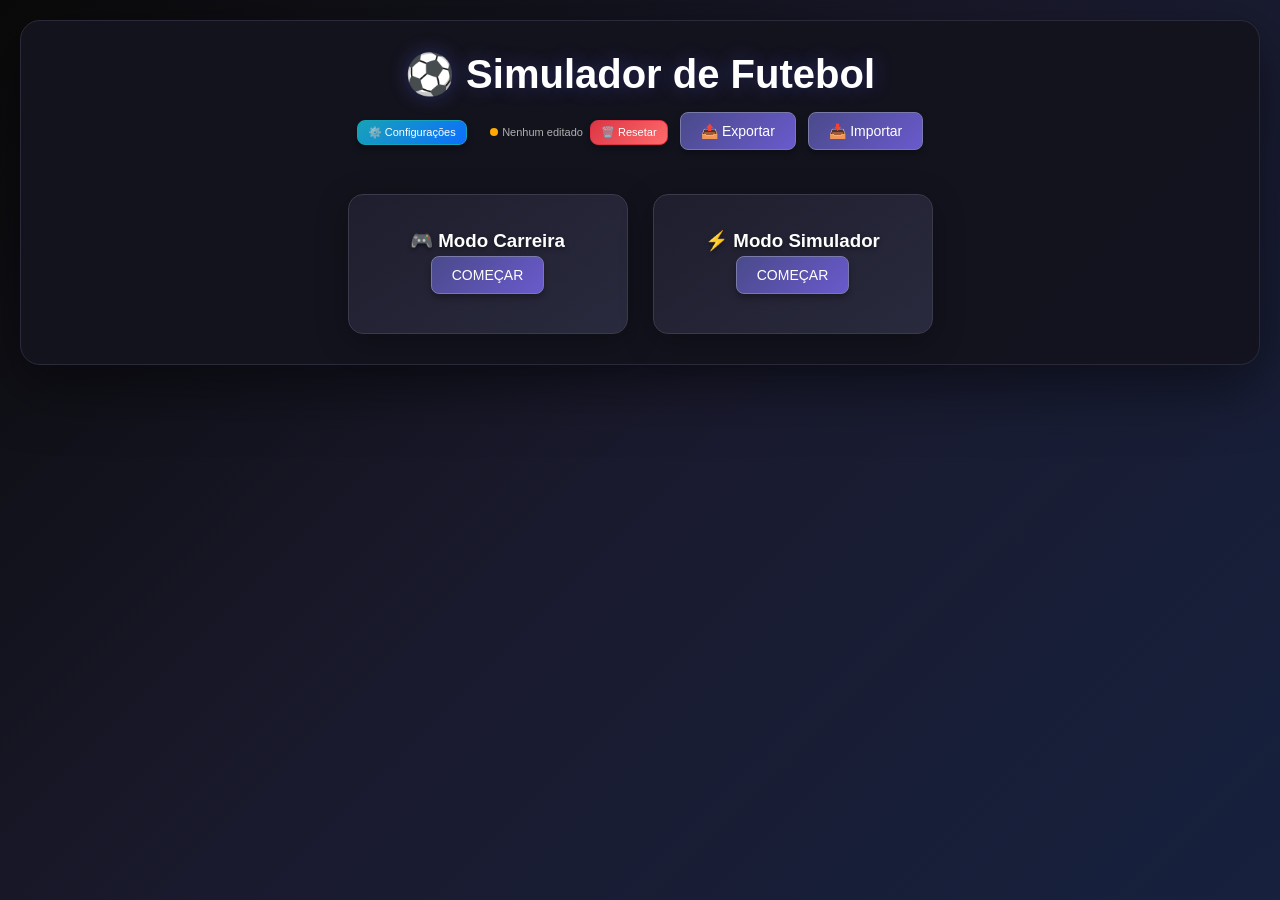
<file: index.html>
<!DOCTYPE html>
<html lang="pt-BR">
<head>
    <meta charset="UTF-8">
    <meta name="viewport" content="width=device-width, initial-scale=1.0">
    <title>Simulador de Futebol</title>
    <style>
        * { margin: 0; padding: 0; box-sizing: border-box; }
        body {
            font-family: 'Segoe UI', Tahoma, Geneva, Verdana, sans-serif;
            background: linear-gradient(135deg, #0a0a0a 0%, #1a1a2e 50%, #16213e 100%);
            min-height: 100vh; padding: 20px; color: #e0e0e0;
        }
        .container {
            max-width: 1400px; margin: 0 auto; background: rgba(20,20,30,0.95); border-radius: 20px;
            padding: 30px; box-shadow: 0 20px 60px rgba(0,0,0,0.5); border: 1px solid #2a2a3a;
        }
        h1 { text-align: center; color: #fff; margin-bottom: 10px; font-size: 2.5em; text-shadow: 0 0 20px rgba(100,100,255,0.3); }
        h2, h3, h4 { color: #fff; text-shadow: 0 2px 4px rgba(0,0,0,0.5); }
        .btn {
            background: linear-gradient(135deg, #4a4a8a 0%, #6a5acd 100%); color: white; border: none;
            padding: 10px 20px; border-radius: 8px; cursor: pointer; font-size: 14px; transition: all 0.3s;
            margin: 4px; border: 1px solid #7a7aaa; box-shadow: 0 4px 6px rgba(0,0,0,0.3);
        }
        .btn:hover { transform: translateY(-2px); box-shadow: 0 10px 20px rgba(106,90,205,0.4); }
        .btn-edit { background: linear-gradient(135deg, #ffaa00, #ff8800); border-color: #ffaa00; font-size: 11px; padding: 5px 10px; }
        .btn-save { background: linear-gradient(135deg, #28a745, #20c997); border-color: #28a745; font-size: 11px; padding: 5px 10px; }
        .btn-cancel { background: linear-gradient(135deg, #dc3545, #c82333); border-color: #dc3545; padding: 6px 12px; font-size: 12px; }
        .btn-reset { background: linear-gradient(135deg, #dc3545, #ff6b6b); border-color: #dc3545; font-size: 11px; padding: 5px 10px; }
        .btn-config { background: linear-gradient(135deg, #17a2b8, #0d6efd); border-color: #17a2b8; font-size: 11px; padding: 5px 10px; }
        .hidden { display: none !important; }
        .mode-selection { display: flex; justify-content: center; gap: 25px; margin-top: 40px; }
        .mode-card {
            background: linear-gradient(145deg, #1e1e2e, #2a2a3e); border-radius: 15px; padding: 35px;
            text-align: center; cursor: pointer; transition: all 0.3s; box-shadow: 0 8px 32px rgba(0,0,0,0.3);
            flex: 1; max-width: 280px; border: 1px solid #3a3a4a;
        }
        .mode-card:hover { transform: translateY(-10px); box-shadow: 0 15px 40px rgba(106,90,205,0.3); border-color: #6a5acd; }
        .leagues-grid { display: grid; grid-template-columns: repeat(auto-fill, minmax(220px,1fr)); gap: 15px; margin-top: 25px; }
        .league-card {
            background: linear-gradient(145deg, #1e1e2e, #252535); border-radius: 10px; padding: 18px;
            cursor: pointer; transition: all 0.3s; border-left: 5px solid #6a5acd; border: 1px solid #3a3a4a;
        }
        .league-card:hover { transform: translateX(5px); box-shadow: 0 8px 25px rgba(106,90,205,0.3); }
        .teams-list { display: grid; grid-template-columns: repeat(auto-fill, minmax(200px,1fr)); gap: 8px; margin-top: 15px; max-height: 450px; overflow-y: auto; }
        .team-item {
            background: #1a1a2a; border: 2px solid #3a3a4a; border-radius: 8px; padding: 10px;
            cursor: pointer; transition: all 0.3s; display: flex; align-items: center; justify-content: space-between; gap: 8px; color: #e0e0e0; font-size: 13px;
        }
        .team-item:hover { border-color: #6a5acd; background: #2a2a3a; }
        .team-item.selected { background: linear-gradient(135deg, #4a4a8a, #6a5acd); color: white; }
        .team-item.edited { border-color: #ffd700; box-shadow: 0 0 10px rgba(255,215,0,0.3); }
        .team-overall { background: #6a5acd; color: white; padding: 3px 10px; border-radius: 15px; font-weight: bold; font-size: 12px; }
        .edited-badge { background: #ffd700; color: #000; padding: 2px 6px; border-radius: 8px; font-size: 9px; font-weight: bold; margin-left: 4px; }
        .main-layout { display: flex; gap: 25px; margin-top: 25px; flex-wrap: wrap; }
        .team-details {
            flex: 2; min-width: 450px; background: #1a1a2a; border-radius: 15px; padding: 22px;
            box-shadow: 0 8px 32px rgba(0,0,0,0.3); border: 1px solid #3a3a4a;
        }
        .team-overall-display {
            text-align: center; font-size: 2.5em; font-weight: bold; color: #6a5acd; margin: 15px 0;
            background: #1e1e2e; border-radius: 12px; padding: 15px; border: 2px solid #6a5acd;
        }
        .team-info-card { background: #1e1e2e; border-radius: 8px; padding: 15px; margin: 12px 0; border: 1px solid #3a3a4a; }
        .info-row { display: flex; justify-content: space-between; padding: 6px 0; border-bottom: 1px solid #2a2a3a; }
        .tactic-badge { display: inline-block; padding: 3px 10px; border-radius: 12px; font-size: 11px; font-weight: bold; }
        .tactic-offensive{background:#dc3545;color:#fff}.tactic-defensive{background:#0d6efd;color:#fff}
        .tactic-possession{background:#28a745;color:#fff}.tactic-counter{background:#ffaa00;color:#000}
        .tactic-pressing{background:#6f42c1;color:#fff}.tactic-balanced{background:#17a2b8;color:#fff}
        .formation-pitch {
            background: linear-gradient(135deg, #1a3a1a 0%, #0d2818 100%); border-radius: 12px;
            padding: 25px; margin: 15px 0; min-height: 350px; position: relative;
            border: 2px solid #2a5a2a; box-shadow: inset 0 0 40px rgba(0,0,0,0.5);
        }
        .player-dot {
            position: absolute; width: 42px; height: 42px; background: linear-gradient(145deg,#fff,#e0e0e0);
            border-radius: 50%; display: flex; align-items: center; justify-content: center; cursor: pointer;
            transition: all 0.4s; font-size: 9px; font-weight: bold; box-shadow: 0 3px 6px rgba(0,0,0,0.5);
            color: #333; flex-direction: column; z-index: 5;
        }
        .player-dot:hover { transform: scale(1.2); background: linear-gradient(145deg,#ffd700,#ffaa00); }
        .player-dot.selected-for-sub { background: #0f0 !important; box-shadow: 0 0 20px rgba(0,255,0,0.8) !important; animation: pulse 0.8s infinite; }
        @keyframes pulse { 0%{transform:scale(1)}50%{transform:scale(1.12)}100%{transform:scale(1)} }
        .player-dot .player-name { font-size: 7px; max-width: 38px; overflow: hidden; }
        .player-dot .player-rating { font-size: 8px; color: #6a5acd; font-weight: bold; }
        .squad-container { display: flex; gap: 15px; margin-top: 15px; }
        .squad-column { flex: 1; background: #1a1a2a; border-radius: 8px; padding: 12px; border: 1px solid #3a3a4a; }
        .squad-column.starters h4 { background: #1a3a1a; color: #0f0; border: 1px solid #0f0; padding: 8px; border-radius: 6px; text-align: center; }
        .squad-column.bench h4 { background: #3a2a1a; color: #fa0; border: 1px solid #fa0; padding: 8px; border-radius: 6px; text-align: center; }
        .squad-list { max-height: 350px; overflow-y: auto; }
        .squad-player {
            display: flex; justify-content: space-between; align-items: center; padding: 8px 10px;
            background: #1e1e2e; margin: 3px 0; border-radius: 6px; cursor: pointer; border: 2px solid transparent; font-size: 12px;
        }
        .squad-player:hover { background: #2a2a3e; border-color: #6a5acd; }
        .squad-player.selected-for-sub { background: #2a4a2a !important; border-color: #0f0 !important; }
        .player-rating-display { background: #6a5acd; color: white; padding: 2px 6px; border-radius: 8px; font-size: 10px; }
        .substitution-panel { background: linear-gradient(145deg,#1a2a1a,#2a3a2a); border: 2px solid #0f0; border-radius: 8px; padding: 15px; margin: 10px 0; text-align: center; }
        .simulation-options { display: flex; gap: 15px; justify-content: center; margin: 25px 0; flex-wrap: wrap; }
        .sim-card {
            background: linear-gradient(145deg,#1e1e2e,#252535); padding: 25px; border-radius: 12px;
            text-align: center; cursor: pointer; transition: all 0.3s; flex: 1; min-width: 170px; border: 1px solid #3a3a4a;
        }
        .sim-card:hover { transform: translateY(-5px); box-shadow: 0 12px 40px rgba(106,90,205,0.3); border-color: #6a5acd; }
        .match-result { background: linear-gradient(145deg,#1e1e2e,#252535); padding: 25px; border-radius: 12px; margin-top: 25px; border: 1px solid #3a3a4a; }
        .pitch-container {
            position: relative; width: 100%; max-width: 700px; margin: 0 auto; aspect-ratio: 1.4;
            background: linear-gradient(135deg, #1a4a1a 0%, #0d3018 50%, #1a4a1a 100%);
            border-radius: 10px; border: 2px solid rgba(255,255,255,0.6); overflow: hidden;
            box-shadow: 0 0 40px rgba(0,0,0,0.5), inset 0 0 80px rgba(0,0,0,0.3);
        }
        .pitch-center-circle { position: absolute; top: 50%; left: 50%; transform: translate(-50%,-50%); width: 100px; height: 100px; border: 2px solid rgba(255,255,255,0.4); border-radius: 50%; }
        .pitch-center-line { position: absolute; top: 0; left: 50%; width: 2px; height: 100%; background: rgba(255,255,255,0.4); }
        .pitch-center-dot { position: absolute; top: 50%; left: 50%; transform: translate(-50%,-50%); width: 6px; height: 6px; background: white; border-radius: 50%; }
        .pitch-goal { position: absolute; top: 38%; width: 6%; height: 24%; background: rgba(255,255,255,0.08); border: 2px solid rgba(255,255,255,0.6); }
        .pitch-goal-left { left: 0; border-left: none; }
        .pitch-goal-right { right: 0; border-right: none; }
        .visual-player {
            position: absolute; width: 20px; height: 20px; border-radius: 50%;
            display: flex; align-items: center; justify-content: center; font-size: 7px;
            font-weight: bold; transition: all 0.25s linear; z-index: 10; box-shadow: 0 1px 3px rgba(0,0,0,0.5);
        }
        .visual-player.team-home { background: #4488ff; color: white; border: 2px solid #2266dd; }
        .visual-player.team-away { background: #ff4444; color: white; border: 2px solid #dd2222; }
        .visual-player.goalkeeper { width: 24px; height: 24px; border: 3px solid #ffd700; font-size: 8px; }
        .visual-player.with-ball { box-shadow: 0 0 12px rgba(255,215,0,0.9); z-index: 20; }
        .visual-ball {
            position: absolute; width: 10px; height: 10px; background: white; border-radius: 50%;
            box-shadow: 0 0 12px rgba(255,255,255,0.8), 0 0 20px rgba(255,215,0,0.4);
            transition: all 0.1s linear; z-index: 25;
        }
        .chronometer {
            text-align: center; font-size: 2.5em; font-weight: bold; color: #ffd700; margin: 10px 0;
            font-family: 'Courier New', monospace; background: #1a1a2a; border-radius: 8px;
            padding: 8px; border: 2px solid #ffd700;
        }
        .minute-simulation-container { display: flex; gap: 15px; margin-top: 15px; }
        .minute-log-panel { flex: 1; background: #1a1a2a; border-radius: 8px; padding: 15px; border: 1px solid #3a3a4a; max-height: 500px; overflow-y: auto; }
        .minute-stats-panel { flex: 1; background: #1a1a2a; border-radius: 8px; padding: 15px; border: 1px solid #3a3a4a; }
        .score-display { text-align: center; font-size: 2.2em; font-weight: bold; color: #ffd700; margin: 15px 0; }
        .minute-display { text-align: center; font-size: 1.3em; color: #6a5acd; margin: 8px 0; }
        .event-item { padding: 6px 10px; margin: 3px 0; border-radius: 4px; border-left: 3px solid #3a3a4a; animation: fadeIn 0.2s ease; font-size: 11px; }
        @keyframes fadeIn { from{opacity:0;transform:translateX(-15px)} to{opacity:1;transform:translateX(0)} }
        .event-goal-home{border-left-color:#0f0;background:#1a2a1a}.event-goal-away{border-left-color:#f44;background:#2a1a1a}
        .event-yellow{border-left-color:#fa0;background:#2a2a1a}.event-second-yellow{border-left-color:#ff6600;background:#2a1a1a}
        .event-red{border-left-color:#f00;background:#2a1a1a}.event-sub{border-left-color:#6a5acd;background:#1a1a2a}
        .event-injury{border-left-color:#f66;background:#2a1a1a}.event-info{border-left-color:#17a2b8;background:#1a2a2a}
        .event-penalty{border-left-color:#ffd700;background:#2a2a1a}.event-penalty-miss{border-left-color:#ff8800;background:#2a1a1a}
        .event-own-goal{border-left-color:#ff00ff;background:#2a1a2a}.event-disallowed{border-left-color:#888;background:#1a1a1a}
        .event-post{border-left-color:#00bcd4;background:#1a2a2a}
        .live-stats { display: grid; grid-template-columns: 1fr 1fr; gap: 10px; margin-top: 10px; }
        .live-stat-item { background: #1e1e2e; padding: 12px; border-radius: 6px; text-align: center; border: 1px solid #3a3a4a; }
        .live-stat-item h4 { color: #b0b0b0; font-size: 11px; margin-bottom: 5px; }
        .live-stat-item p { font-size: 16px; font-weight: bold; color: #6a5acd; }
        .player-stat-row { display: flex; justify-content: space-between; padding: 4px 0; border-bottom: 1px solid #2a2a3a; font-size: 11px; }
        .stats-grid { display: grid; grid-template-columns: repeat(auto-fit, minmax(130px,1fr)); gap: 12px; margin-top: 15px; }
        .stat-item { background: #1a1a2a; padding: 15px; border-radius: 8px; text-align: center; border: 1px solid #3a3a4a; }
        .stat-item h4 { color: #b0b0b0; margin-bottom: 6px; font-size: 12px; }
        .stat-item p { font-size: 18px; font-weight: bold; color: #6a5acd; }
        .navigation-buttons { display: flex; justify-content: space-between; margin-top: 20px; }
        select { padding: 8px; border-radius: 6px; border: 2px solid #3a3a4a; background: #1a1a2a; color: #e0e0e0; width: 100%; margin: 6px 0; font-size: 14px; }
        .modal { position: fixed; top: 0; left: 0; width: 100%; height: 100%; background: rgba(0,0,0,0.8); display: flex; align-items: center; justify-content: center; z-index: 1000; }
        .modal-content { background: #1e1e2e; border-radius: 15px; padding: 25px; max-width: 600px; width: 90%; max-height: 80vh; overflow-y: auto; border: 2px solid #6a5acd; }
        .edit-input { width: 100%; padding: 6px; border-radius: 4px; border: 1px solid #3a3a4a; background: #1a1a2a; color: #e0e0e0; }
        .edit-input-small { width: 50px; padding: 4px; border-radius: 4px; border: 1px solid #3a3a4a; background: #1a1a2a; color: #e0e0e0; text-align: center; }
        .rating-input { width: 55px; padding: 4px; border-radius: 4px; border: 1px solid #3a3a4a; background: #1a1a2a; color: #e0e0e0; text-align: center; }
        .config-input { width: 80px; padding: 6px; border-radius: 4px; border: 1px solid #3a3a4a; background: #1a1a2a; color: #e0e0e0; text-align: center; }
        .save-indicator { display: inline-block; width: 8px; height: 8px; border-radius: 50%; margin-right: 4px; }
        .save-indicator.saved{background:#0f0}.save-indicator.unsaved{background:#fa0}
        .config-panel { background: #1a2a2a; border: 1px solid #17a2b8; border-radius: 8px; padding: 15px; margin: 10px 0; }
        .config-panel h4 { color: #17a2b8; margin-bottom: 10px; }
        .config-row { display: flex; justify-content: space-between; align-items: center; padding: 5px 0; border-bottom: 1px solid #2a3a3a; font-size: 12px; }
        .config-row label { color: #b0b0b0; flex: 1; }
        .config-row input { width: 70px; }
        .substituted-out { opacity: 0.5; text-decoration: line-through; }
        .position-group { margin-bottom: 10px; }
        .position-group h5 { color: #ffd700; font-size: 11px; margin-bottom: 5px; padding: 3px 8px; background: #1a1a2a; border-radius: 4px; display: inline-block; }
        .star-player { color: #ffd700; font-size: 1.2em; animation: starPulse 1s infinite; }
        @keyframes starPulse { 0%,100%{transform:scale(1)}50%{transform:scale(1.3)} }
        .player-grade { font-size: 10px; font-weight: bold; padding: 1px 4px; border-radius: 3px; margin-left: 4px; }
        .grade-A{background:#0f0;color:#000}.grade-B{background:#8bc34a;color:#000}
        .grade-C{background:#ffeb3b;color:#000}.grade-D{background:#ff9800;color:#000}
        .grade-E{background:#f44336;color:#fff}.grade-F{background:#9c27b0;color:#fff}
        ::-webkit-scrollbar{width:8px}::-webkit-scrollbar-track{background:#1a1a2a}::-webkit-scrollbar-thumb{background:#4a4a8a;border-radius:4px}
        .jersey-number { background: #6a5acd; color: white; font-size: 10px; padding: 1px 4px; border-radius: 3px; margin-right: 4px; }
        .added-time { color: #ff4444; font-weight: bold; }
        /* ESCUDOS - SISTEMA DE FALLBACK */
        .team-shield-img {
            width: 40px; height: 40px; border-radius: 50%; object-fit: contain;
            background: white; padding: 3px; border: 2px solid #ffd700;
            box-shadow: 0 0 10px rgba(255,215,0,0.3); margin-right: 10px; vertical-align: middle;
        }
        .team-header { display: flex; align-items: center; gap: 10px; }
        .team-shield-small {
            width: 24px; height: 24px; border-radius: 50%; object-fit: contain;
            background: white; padding: 2px; border: 1px solid #6a5acd;
            margin-right: 5px; vertical-align: middle;
        }
        .team-shield-fallback {
            display: flex !important; align-items: center; justify-content: center;
            font-weight: bold; color: white; text-shadow: 1px 1px 2px rgba(0,0,0,0.5);
        }
    </style>
</head>
<body>
    <div class="container" id="app">
        <h1>⚽ Simulador de Futebol</h1>
        <div style="text-align:center;margin-bottom:15px;">
            <button class="btn btn-config" onclick="toggleConfigPanel()">⚙️ Configurações</button>
            <span id="saveStatus" style="margin-left:15px;font-size:11px;color:#b0b0b0;">
                <span class="save-indicator" id="saveIndicator"></span><span id="saveText"></span>
            </span>
            <button class="btn btn-reset" onclick="resetAllData()">🗑️ Resetar</button>
            <button class="btn" onclick="exportData()">📤 Exportar</button>
            <button class="btn" onclick="importDataPrompt()">📥 Importar</button>
        </div>
        <div id="configPanel" class="config-panel hidden">
            <h4>⚙️ CONFIGURAÇÕES DA SIMULAÇÃO</h4>
            <div class="config-row"><label>⏱️ Velocidade (ms/min)</label><input type="number" id="cfg_speed" class="config-input" value="80" min="30" max="300" step="10"></div>
            <div class="config-row"><label>🥅 Chance GOL (%)</label><input type="number" id="cfg_goalChance" class="config-input" value="3" min="0.5" max="10" step="0.5"></div>
            <div class="config-row"><label>🟨 Chance AMARELO (%)</label><input type="number" id="cfg_yellowChance" class="config-input" value="1" min="0.1" max="5" step="0.1"></div>
            <div class="config-row"><label>🟥 Chance VERMELHO (%)</label><input type="number" id="cfg_redChance" class="config-input" value="0.3" min="0.05" max="2" step="0.05"></div>
            <div class="config-row"><label>🤕 Chance LESÃO (%)</label><input type="number" id="cfg_injuryChance" class="config-input" value="0.6" min="0.1" max="3" step="0.1"></div>
            <div class="config-row"><label>🔄 Chance SUB (%)</label><input type="number" id="cfg_subChance" class="config-input" value="3" min="1" max="10" step="0.5"></div>
            <div class="config-row"><label>🎯 Chance PÊNALTI (%)</label><input type="number" id="cfg_penaltyChance" class="config-input" value="0.5" min="0.1" max="3" step="0.1"></div>
            <div class="config-row"><label>🏆 Máx. GOLS</label><input type="number" id="cfg_maxGoals" class="config-input" value="5" min="2" max="10" step="1"></div>
            <div style="display:flex;gap:10px;margin-top:15px;">
                <button class="btn btn-save" onclick="applyConfig()">✅ Aplicar</button>
                <button class="btn btn-cancel" onclick="resetConfig()">🔄 Padrão</button>
                <button class="btn btn-cancel" onclick="toggleConfigPanel()">❌ Fechar</button>
            </div>
        </div>
        <div id="mainScreen"><div class="mode-selection">
            <div class="mode-card" onclick="selectMode('career')"><h3>🎮 Modo Carreira</h3><button class="btn">COMEÇAR</button></div>
            <div class="mode-card" onclick="selectMode('simulator')"><h3>⚡ Modo Simulador</h3><button class="btn">COMEÇAR</button></div>
        </div></div>
        <div id="simulatorScreen" class="hidden"><h2>Simulador</h2><div id="simulatorContent"></div><button class="btn" onclick="goToMain()">Voltar</button></div>
        <div id="simulationScreen" class="hidden"><h2>Simulação</h2><div id="simulationContent"></div><button class="btn" onclick="goToMain()">Voltar</button></div>
        <div id="careerScreen" class="hidden"><h2>Carreira</h2><div id="careerContent"></div><button class="btn" onclick="goToMain()">Voltar</button></div>
        <div id="careerManagement" class="hidden"><div id="careerManagementContent"></div></div>
        <div id="editModal" class="modal hidden"><div class="modal-content" id="editModalContent"></div></div>
    </div>
    <script>
        // ============================================
        // CONFIGURAÇÕES
        // ============================================
        const DEFAULT_CONFIG = { speed:80, goalChance:3, yellowChance:1, redChance:0.3, injuryChance:0.6, subChance:3, penaltyChance:0.5, subStart:55, subEnd:85, maxGoals:5, posChances:{'GOL':0,'ZAG':8,'LAT':8,'VOL':12,'MEI':25,'ATA':40,'PE':7} };
        let CONFIG = JSON.parse(JSON.stringify(DEFAULT_CONFIG));
        try { const s = localStorage.getItem('simulador_config'); if(s) { const p = JSON.parse(s); CONFIG = {...DEFAULT_CONFIG, ...p, posChances:{...DEFAULT_CONFIG.posChances, ...(p.posChances||{})}}; } } catch(e) {}
        function saveConfig() { localStorage.setItem('simulador_config', JSON.stringify(CONFIG)); }
        function toggleConfigPanel() { document.getElementById('configPanel').classList.toggle('hidden'); }
        function applyConfig() { CONFIG.speed = parseInt(document.getElementById('cfg_speed').value)||80; CONFIG.goalChance = parseFloat(document.getElementById('cfg_goalChance').value)||3; CONFIG.yellowChance = parseFloat(document.getElementById('cfg_yellowChance').value)||1; CONFIG.redChance = parseFloat(document.getElementById('cfg_redChance').value)||0.3; CONFIG.injuryChance = parseFloat(document.getElementById('cfg_injuryChance').value)||0.6; CONFIG.subChance = parseFloat(document.getElementById('cfg_subChance').value)||3; CONFIG.penaltyChance = parseFloat(document.getElementById('cfg_penaltyChance').value)||0.5; CONFIG.maxGoals = parseInt(document.getElementById('cfg_maxGoals').value)||5; saveConfig(); toggleConfigPanel(); }
        function resetConfig() { CONFIG = JSON.parse(JSON.stringify(DEFAULT_CONFIG)); saveConfig(); }
        const STORAGE_KEY = 'simulador_futebol_v14';
        let teamsDataCache = {}, editedTeams = new Set();
        function saveLS() { try { localStorage.setItem(STORAGE_KEY, JSON.stringify({v:'14.0',td:teamsDataCache,et:Array.from(editedTeams)})); } catch(e) {} }
        function loadLS() { try { const d = localStorage.getItem(STORAGE_KEY); if(d) { const p = JSON.parse(d); if(p.td) { teamsDataCache = p.td; editedTeams = new Set(p.et||[]); return true; } } } catch(e) {} return false; }
        function resetAllData() { if(confirm('Resetar?')) { localStorage.removeItem(STORAGE_KEY); teamsDataCache={}; editedTeams=new Set(); } }
        function exportData() { const d = {v:'14.0',cfg:CONFIG,td:teamsDataCache,et:Array.from(editedTeams)}; const b = new Blob([JSON.stringify(d,null,2)],{type:'application/json'}); const a = document.createElement('a'); a.href=URL.createObjectURL(b); a.download='backup.json'; a.click(); }
        function importDataPrompt() { const i = document.createElement('input'); i.type='file'; i.accept='.json'; i.onchange=function(e){ const f=e.target.files[0]; if(!f)return; const r=new FileReader(); r.onload=function(ev){ try{ const d=JSON.parse(ev.target.result); if(d.td){ teamsDataCache=d.td; editedTeams=new Set(d.et||[]); if(d.cfg) CONFIG={...DEFAULT_CONFIG,...d.cfg,posChances:{...DEFAULT_CONFIG.posChances,...(d.cfg.posChances||{})}}; saveLS(); } }catch(ex){} }; r.readAsText(f); }; i.click(); }
        function updateSI(h){const i=document.getElementById('saveIndicator'),t=document.getElementById('saveText');if(i&&t){i.className='save-indicator '+(h||editedTeams.size>0?'saved':'unsaved');t.textContent=(h||editedTeams.size>0)?`${editedTeams.size} times editados`:'Nenhum editado';}}
        const POSITION_GROUPS = { 'GOL':['GOL'], 'DEF':['ZAG','LAT'], 'MEI':['VOL','MEI'], 'ATA':['ATA','PE'] };
        function getPositionGroup(pos) { for(const [g,ps] of Object.entries(POSITION_GROUPS)) if(ps.includes(pos)) return g; return 'MEI'; }
        function arePositionsCompatible(p1,p2) { if(p1==='GOL'||p2==='GOL') return false; return getPositionGroup(p1)===getPositionGroup(p2); }
        const tactics = { offensive:{name:'Ofensivo',class:'tactic-offensive'}, defensive:{name:'Defensivo',class:'tactic-defensive'}, possession:{name:'Posse',class:'tactic-possession'}, counter:{name:'Contra-Ataque',class:'tactic-counter'}, pressing:{name:'Pressão',class:'tactic-pressing'}, balanced:{name:'Equilibrado',class:'tactic-balanced'} };
        let subState = { team1:{p1:null,t1:null}, team2:{p1:null,t1:null}, career:{p1:null,t1:null} };
        const leagues = {
            'Premier League':{name:'Premier League',country:'Inglaterra',teams:['Manchester City','Liverpool','Arsenal','Chelsea','Manchester United','Tottenham','Newcastle','Aston Villa','Brighton','West Ham','Crystal Palace','Everton','Brentford','Wolves','Fulham','Nottingham Forest','Bournemouth','Burnley','Sheffield United','Luton Town']},
            'La Liga':{name:'La Liga',country:'Espanha',teams:['Real Madrid','Barcelona','Atlético Madrid','Real Sociedad','Villarreal','Betis','Athletic Bilbao','Sevilla','Valencia','Osasuna','Getafe','Celta Vigo','Mallorca','Rayo Vallecano','Alavés','Las Palmas','Girona','Granada','Cádiz','Almería']},
            'Serie A':{name:'Serie A',country:'Itália',teams:['Inter Milan','AC Milan','Juventus','Napoli','Roma','Lazio','Atalanta','Fiorentina','Torino','Bologna','Monza','Udinese','Sassuolo','Empoli','Lecce','Genoa','Cagliari','Verona','Salernitana','Frosinone']},
            'Bundesliga':{name:'Bundesliga',country:'Alemanha',teams:['Bayern München','Borussia Dortmund','RB Leipzig','Bayer Leverkusen','Wolfsburg','Eintracht Frankfurt','Freiburg','Union Berlin','Mainz 05','Borussia Mönchengladbach','Werder Bremen','Augsburg','Hoffenheim','Stuttgart','Bochum','Heidenheim','Darmstadt','Köln','Schalke 04','Hamburger SV']},
            'Ligue 1':{name:'Ligue 1',country:'França',teams:['PSG','Marseille','Lyon','Monaco','Lille','Rennes','Nice','Lens','Strasbourg','Reims','Montpellier','Toulouse','Nantes','Brest','Lorient','Auxerre','Ajaccio','Troyes','Angers','Clermont']},
            'Brasileirão A':{name:'Brasileirão A',country:'Brasil',teams:['Flamengo','Palmeiras','São Paulo','Santos','Corinthians','Grêmio','Internacional','Atlético-MG','Cruzeiro','Fluminense','Vasco','Botafogo','Athletico-PR','Bragantino','Vitória','Remo','Mirassol','Coritiba','Chapecoense','Bahia']},
            'Brasileirão B':{name:'Brasileirão B',country:'Brasil',teams:['Vila Nova','Fortaleza','Novorizontino','Criciúma','São Bernardo','Juventude','Operário','Sport','Cuiabá','Atlético','Goiás','Atlético-GO','Náutico','CRB','Botafogo-SP','Ceará','Londrina','Avaí','Ponte Preta','América-MG']},
            'Liga Portugal':{name:'Liga Portuguesa',country:'Portugal',teams:['Benfica','Porto','Sporting','Braga','Vitória Guimarães','Boavista','Famalicão','Rio Ave','Estoril','Portimonense','Gil Vicente','Moreirense','Casa Pia','Estrela Amadora','Farense','Arouca','Vizela','Chaves','Marítimo','Paços Ferreira']},
            'Liga Árabe':{name:'Liga Árabe',country:'Arábia Saudita',teams:['Al-Hilal','Al-Nassr','Al-Ittihad','Al-Ahli','Al-Shabab','Al-Fateh','Al-Ettifaq','Al-Taawoun','Al-Fayha','Abha','Al-Raed','Damac','Al-Wehda','Al-Tai','Al-Khaleej','Al-Riyadh','Al-Okhdood','Al-Hazem','Al-Qadisiyah','Al-Arabi']},
            'Seleções':{name:'Seleções',country:'Mundial',teams:['México','África do Sul','Coreia do Sul','Tchéquia','Suíça','Canadá','Bósnia','Catar','Brasil','Marrocos','Escócia','Haiti','EUA','Austrália','Paraguai','Turquia','Alemanha','Costa do Marfim','Equador','Curaçao','Holanda','Japão','Suécia','Tunísia','Bélgica','Egito','Irã','Nova Zelândia','Espanha','Cabo Verde','Uruguai','Arábia Saudita','França','Noruega','Senegal','Iraque','Argentina','Áustria','Argélia','Jordânia','Colômbia','Portugal','RD Congo','Uzbequistão','Inglaterra','Croácia','Gana','Panamá']}
        };
        
        // ============================================
        // SISTEMA DE ESCUDOS COM FALLBACK CSS
        // ============================================
        const teamShields = {
            'Flamengo': 'https://logodetimes.com/times/flamengo/logo-flamengo-256.png',
            'Palmeiras': 'https://logodetimes.com/times/palmeiras/logo-palmeiras-256.png',
            'São Paulo': 'https://logodetimes.com/times/sao-paulo/logo-sao-paulo-256.png',
            'Corinthians': 'https://logodetimes.com/times/corinthians/logo-corinthians-256.png',
            'Real Madrid': 'https://logodetimes.com/times/real-madrid/logo-real-madrid-256.png',
            'Barcelona': 'https://logodetimes.com/times/barcelona/logo-barcelona-256.png',
            'Manchester City': 'https://logodetimes.com/times/manchester-city/logo-manchester-city-256.png',
            'Liverpool': 'https://logodetimes.com/times/liverpool/logo-liverpool-256.png',
            'PSG': 'https://logodetimes.com/times/paris-saint-germain/logo-paris-saint-germain-256.png',
            'Bayern München': 'https://logodetimes.com/times/bayern-munique/logo-bayern-munique-256.png',
            'Inter Milan': 'https://logodetimes.com/times/internazionale/logo-internazionale-256.png',
            'Juventus': 'https://logodetimes.com/times/juventus/logo-juventus-256.png',
            'Benfica': 'https://logodetimes.com/times/benfica/logo-benfica-256.png',
            'Porto': 'https://logodetimes.com/times/porto/logo-porto-256.png',
            'Brasil': 'https://logodetimes.com/times/selecao-brasileira/logo-selecao-brasileira-256.png',
            'Argentina': 'https://logodetimes.com/times/selecao-argentina/logo-selecao-argentina-256.png',
            'França': 'https://logodetimes.com/times/selecao-franca/logo-selecao-franca-256.png',
            'Alemanha': 'https://logodetimes.com/times/selecao-alemanha/logo-selecao-alemanha-256.png'
        };

        // Cores para fallback CSS
        function getTeamColors(teamName) {
            const colorMap = {
                'Flamengo': { primary: '#e31b23', secondary: '#000000' },
                'Palmeiras': { primary: '#006437', secondary: '#1d7a3d' },
                'São Paulo': { primary: '#ff0000', secondary: '#000000' },
                'Santos': { primary: '#000000', secondary: '#ffffff' },
                'Corinthians': { primary: '#000000', secondary: '#ffffff' },
                'Grêmio': { primary: '#0055a4', secondary: '#000000' },
                'Internacional': { primary: '#e31b23', secondary: '#ffffff' },
                'Atlético-MG': { primary: '#000000', secondary: '#ffffff' },
                'Cruzeiro': { primary: '#0044aa', secondary: '#ffffff' },
                'Fluminense': { primary: '#800000', secondary: '#006400' },
                'Vasco': { primary: '#000000', secondary: '#ffffff' },
                'Botafogo': { primary: '#000000', secondary: '#ffffff' },
                'Real Madrid': { primary: '#febe10', secondary: '#00529f' },
                'Barcelona': { primary: '#a50044', secondary: '#004d98' },
                'Manchester City': { primary: '#6cabdd', secondary: '#1c2c5b' },
                'Liverpool': { primary: '#c8102E', secondary: '#00b2a9' },
                'Arsenal': { primary: '#ef0107', secondary: '#ffffff' },
                'Chelsea': { primary: '#034694', secondary: '#ffffff' },
                'Manchester United': { primary: '#da291c', secondary: '#000000' },
                'Bayern München': { primary: '#dc052d', secondary: '#0066b2' },
                'PSG': { primary: '#004170', secondary: '#da291c' },
                'Inter Milan': { primary: '#010e80', secondary: '#000000' },
                'AC Milan': { primary: '#e31b23', secondary: '#000000' },
                'Juventus': { primary: '#000000', secondary: '#ffffff' },
                'Benfica': { primary: '#e31b23', secondary: '#ffffff' },
                'Porto': { primary: '#0044aa', secondary: '#ffffff' },
                'Sporting': { primary: '#006c31', secondary: '#ffffff' },
                'Brasil': { primary: '#009c3b', secondary: '#ffdf00' },
                'Argentina': { primary: '#75aadb', secondary: '#ffffff' },
                'Alemanha': { primary: '#000000', secondary: '#dd0000' },
                'França': { primary: '#002395', secondary: '#ed2939' },
                'Espanha': { primary: '#aa151b', secondary: '#f1bf00' },
                'Inglaterra': { primary: '#ffffff', secondary: '#cf081f' },
                'Portugal': { primary: '#006600', secondary: '#ff0000' },
                'Holanda': { primary: '#ff6b00', secondary: '#ffffff' },
                'default': { primary: '#4a4a8a', secondary: '#6a5acd' }
            };
            return colorMap[teamName] || colorMap['default'];
        }

        function getTeamShield(teamName, size = 'img') {
            const shieldClass = size === 'small' ? 'team-shield-small' : 'team-shield-img';
            const initials = teamName.split(' ').map(w => w[0]).join('').substring(0, 3).toUpperCase();
            const colors = getTeamColors(teamName);
            const fontSize = size === 'small' ? '10px' : '16px';
            
            // Criar wrapper para conter imagem e fallback
            let html = `<span style="position:relative;display:inline-block;width:${size==='small'?'24px':'40px'};height:${size==='small'?'24px':'40px'};flex-shrink:0;">`;
            
            // Fallback CSS (sempre visível por trás)
            html += `<span class="${shieldClass} team-shield-fallback" style="
                position:absolute;top:0;left:0;width:100%;height:100%;
                background:linear-gradient(135deg,${colors.primary},${colors.secondary});
                font-size:${fontSize};border-radius:50%;
                ${size==='small'?'padding:2px;border:1px solid #6a5acd;':'padding:3px;border:2px solid #ffd700;box-shadow:0 0 10px rgba(255,215,0,0.3);'}
            ">${initials}</span>`;
            
            // Imagem (sobreposta ao fallback, se carregar)
            if (teamShields[teamName]) {
                html += `<img src="${teamShields[teamName]}" class="${shieldClass}" alt="${teamName}" 
                    style="position:absolute;top:0;left:0;z-index:1;"
                    onerror="this.style.display='none';">`;
            }
            
            html += '</span>';
            return html;
        }

        function getTD(tn) { if(teamsDataCache[tn]) return JSON.parse(JSON.stringify(teamsDataCache[tn])); const d=genTD(tn); teamsDataCache[tn]=JSON.parse(JSON.stringify(d)); saveLS(); return d; }
        function updTD(tn,d) { teamsDataCache[tn]=JSON.parse(JSON.stringify(d)); editedTeams.add(tn); saveLS(); }
        function isTE(tn) { return editedTeams.has(tn); }
        function genTD(tn) { const pos=['GOL','ZAG','LAT','VOL','MEI','ATA','PE']; const pn=Array.from({length:23},(_,i)=>'Jogador '+(i+1)); const top=['Manchester City','Real Madrid','Bayern München','PSG','Liverpool','Barcelona','Inter Milan','Flamengo','Palmeiras','Benfica','Al-Hilal']; const good=['Arsenal','Chelsea','Atlético Madrid','Juventus','Borussia Dortmund','Marseille','São Paulo','Porto','Al-Nassr','Manchester United']; let br=top.includes(tn)?84:(good.includes(tn)?79:73); const pl=[]; for(let i=0;i<23;i++) pl.push({id:i,name:pn[i],position:pos[Math.floor(Math.random()*pos.length)],number:Math.floor(Math.random()*99)+1,rating:Math.max(60,Math.min(95,br+Math.floor(Math.random()*10)-5)),injured:false,g:0,assists:0,yc:0,rc:0,secondYellow:false,penaltyGoals:0,penaltyMisses:0,ownGoals:0,disallowedGoals:0,postHits:0,grade:0,subbedOut:false,subbedIn:false}); const gks=pl.filter(p=>p.position==='GOL'); if(gks.length<2){pl.push({id:pl.length,name:'Goleiro Reserva',position:'GOL',number:99,rating:br-5,injured:false,g:0,assists:0,yc:0,rc:0,secondYellow:false,penaltyGoals:0,penaltyMisses:0,ownGoals:0,disallowedGoals:0,postHits:0,grade:0,subbedOut:false,subbedIn:false});pl.push({id:pl.length,name:'Goleiro Suplente',position:'GOL',number:98,rating:br-8,injured:false,g:0,assists:0,yc:0,rc:0,secondYellow:false,penaltyGoals:0,penaltyMisses:0,ownGoals:0,disallowedGoals:0,postHits:0,grade:0,subbedOut:false,subbedIn:false});} return {stadium:'Estádio '+tn,coach:'Técnico do '+tn,tactic:'balanced',tacticName:'Equilibrado',players:pl}; }
        function getTP(tn){return getTD(tn).players;}
        function updTP(tn,pl){const d=getTD(tn);d.players=pl;updTD(tn,d);}
        function calcOVR(pl){if(!pl.length)return 0;const s=[...pl].sort((a,b)=>b.rating-a.rating);const t=s.slice(0,Math.min(11,s.length));return Math.round(t.reduce((a,p)=>a+p.rating,0)/t.length);}
        function calculatePlayerGrade(p){ let score=5.0; score+=p.g*1.5; score+=p.assists*1.0; score+=p.penaltyGoals*1.2; score-=p.penaltyMisses*0.8; score-=p.ownGoals*2.0; score-=p.yc*0.4; score-=p.rc*1.5; score-=p.secondYellow?1.0:0; score+=p.postHits*0.3; score-=p.disallowedGoals*0.5; if(p.position==='GOL'){ score+=p.g*2.0; score-=p.ownGoals*1.0; } score=Math.max(0,Math.min(10,score)); return Math.round(score*10)/10; }
        function getGradeClass(grade){ if(grade>=9)return'A';if(grade>=7.5)return'B';if(grade>=6)return'C';if(grade>=4)return'D';if(grade>=2)return'E';return'F'; }

        let gs={mode:null,sl1:null,st1:null,sl2:null,st2:null,t1l:[],t2l:[],t1o:0,t2o:0,t1d:null,t2d:null,formations:['4-4-2','4-3-3','3-5-2','4-2-3-1','3-4-3'],cf1:'4-4-2',cf2:'4-4-2',step:1,ct:null,cl:null,cs:[],co:0,cd:null};
        function goToMain(){document.querySelectorAll('#mainScreen,#simulatorScreen,#simulationScreen,#careerScreen,#careerManagement').forEach(e=>e.classList.add('hidden'));document.getElementById('mainScreen').classList.remove('hidden');gs.step=1;}
        function selectMode(m){gs.mode=m;document.getElementById('mainScreen').classList.add('hidden');if(m==='simulator'){document.getElementById('simulatorScreen').classList.remove('hidden');gs.step=1;renderSS();}else{document.getElementById('careerScreen').classList.remove('hidden');renderCS();}}
        function renderSS(){const c=document.getElementById('simulatorContent');if(gs.step===1)c.innerHTML='<h3>Escolha o Time 1:</h3>'+renderLG('simulator1');else if(gs.step===2)c.innerHTML='<h3>Escolha o Time 2:</h3>'+renderLG('simulator2');else renderSO();}
        function renderLG(t){let h='<div class="leagues-grid">';for(const[ln,ld]of Object.entries(leagues))h+=`<div class="league-card" onclick="selectL('${ln}','${t}')"><h3>${ld.name}</h3><p>${ld.country}</p></div>`;return h+'</div><div id="tc_'+t+'"></div>';}
        function selectL(ln,t){if(t==='simulator1')gs.sl1=ln;else gs.sl2=ln;const c=document.getElementById('tc_'+t);let h='<h3>Times:</h3><div class="teams-list">';leagues[ln].teams.forEach(tm=>{const is=(t==='simulator1'&&gs.st1===tm)||(t==='simulator2'&&gs.st2===tm);const tp=getTP(tm),to=calcOVR(tp),td=getTD(tm),ie=isTE(tm);h+=`<div class="team-item ${is?'selected':''} ${ie?'edited':''}" onclick="selectT('${tm}','${ln}','${t}')"><div><span class="team-header">${getTeamShield(tm,'small')}${tm}${ie?'<span class="edited-badge">✏️</span>':''}</span><br><small>${td.coach}</small></div><span class="team-overall">${to}</span></div>`;});c.innerHTML=h+'</div>';}
        function selectT(tm,ln,t){if(t==='simulator1'){gs.st1=tm;gs.sl1=ln;gs.t1l=getTP(tm);gs.t1o=calcOVR(gs.t1l);gs.t1d=getTD(tm);gs.cf1='4-4-2';clearSub('team1');renderTD('team1',tm);setTimeout(()=>{if(confirm(`${tm} (${gs.t1o}). Time 2?`)){gs.step=2;renderSS();}},500);}else if(t==='simulator2'){gs.st2=tm;gs.sl2=ln;gs.t2l=getTP(tm);gs.t2o=calcOVR(gs.t2l);gs.t2d=getTD(tm);gs.cf2='4-4-2';clearSub('team2');renderTD('team2',tm);setTimeout(()=>{if(confirm(`${tm} (${gs.t2o}). Simular?`)){gs.step=3;renderSS();}},500);}else selectCT(tm,ln);}
        function clearSub(tt){subState[tt]={p1:null,t1:null};}
        function handlePC(tt,pi,pt){const s=subState[tt];if(s.p1===null){s.p1=pi;s.t1=pt;refreshTV(tt);return;}if(s.p1===pi&&s.t1===pt){clearSub(tt);refreshTV(tt);return;}performSub(tt,s.p1,s.t1,pi,pt);clearSub(tt);refreshTV(tt);}
        function performSub(tt,i1,t1,i2,t2){let pl,tn;if(tt==='team1'){pl=gs.t1l;tn=gs.st1;}else if(tt==='team2'){pl=gs.t2l;tn=gs.st2;}else{pl=gs.cs;tn=gs.ct;}if(i1>=0&&i1<pl.length&&i2>=0&&i2<pl.length){[pl[i1],pl[i2]]=[pl[i2],pl[i1]];updTP(tn,pl);const no=calcOVR(pl);if(tt==='team1')gs.t1o=no;else if(tt==='team2')gs.t2o=no;else gs.co=no;}}
        function refreshTV(tt){if(tt==='team1')renderTD('team1',gs.st1);else if(tt==='team2')renderTD('team2',gs.st2);else showCTab('squad');}
        function openETM(tt){let tn,td;if(tt==='team1'){tn=gs.st1;td=gs.t1d;}else if(tt==='team2'){tn=gs.st2;td=gs.t2d;}else{tn=gs.ct;td=gs.cd;}document.getElementById('editModalContent').innerHTML=`<h3>✏️ Editar ${tn}</h3><label>🏟️ Estádio:</label><input id="es" value="${td.stadium}" class="edit-input"><label>👔 Técnico:</label><input id="ec" value="${td.coach}" class="edit-input"><label>🎯 Dinâmica:</label><select id="et">${Object.entries(tactics).map(([k,v])=>`<option value="${k}" ${td.tactic===k?'selected':''}>${v.name}</option>`).join('')}</select><h4 style="margin-top:15px;color:#ffd700;">👥 Jogadores (Nome | Posição | Camisa | Rating)</h4><div style="max-height:250px;overflow-y:auto;">${td.players.map((p,i)=>`<div style="display:flex;gap:4px;margin:4px 0;align-items:center;"><input value="${p.name}" class="edit-input pne" data-i="${i}" style="flex:2.5" placeholder="Nome"><select class="ppe" data-i="${i}" style="flex:1;">${['GOL','ZAG','LAT','VOL','MEI','ATA','PE'].map(x=>`<option value="${x}" ${p.position===x?'selected':''}>${x}</option>`).join('')}</select><input type="number" value="${p.number}" class="edit-input-small pnu" data-i="${i}" min="1" max="99" placeholder="Nº"><input type="number" value="${p.rating}" class="rating-input pre" data-i="${i}" min="50" max="99"></div>`).join('')}</div><div style="display:flex;gap:10px;margin-top:15px;"><button class="btn btn-save" onclick="saveTE('${tt}')">💾 Salvar</button><button class="btn btn-cancel" onclick="closeEM()">❌ Cancelar</button></div>`;document.getElementById('editModal').classList.remove('hidden');}
        function closeEM(){document.getElementById('editModal').classList.add('hidden');}
        function saveTE(tt){const ns=document.getElementById('es').value,nc=document.getElementById('ec').value,nt=document.getElementById('et').value;let tn,pl;if(tt==='team1'){tn=gs.st1;pl=gs.t1l;}else if(tt==='team2'){tn=gs.st2;pl=gs.t2l;}else{tn=gs.ct;pl=gs.cs;}document.querySelectorAll('.pne').forEach(inp=>{const i=parseInt(inp.dataset.i);if(i<pl.length)pl[i].name=inp.value||pl[i].name;});document.querySelectorAll('.ppe').forEach(sel=>{const i=parseInt(sel.dataset.i);if(i<pl.length)pl[i].position=sel.value;});document.querySelectorAll('.pnu').forEach(inp=>{const i=parseInt(inp.dataset.i);if(i<pl.length)pl[i].number=parseInt(inp.value)||pl[i].number;});document.querySelectorAll('.pre').forEach(inp=>{const i=parseInt(inp.dataset.i);if(i<pl.length)pl[i].rating=Math.max(50,Math.min(99,parseInt(inp.value)||50));});const td=getTD(tn);td.stadium=ns;td.coach=nc;td.tactic=nt;td.tacticName=tactics[nt].name;td.players=pl;updTD(tn,td);updTP(tn,pl);const no=calcOVR(pl);if(tt==='team1'){gs.t1o=no;gs.t1d=td;gs.t1l=pl;renderTD('team1',tn);}else if(tt==='team2'){gs.t2o=no;gs.t2d=td;gs.t2l=pl;renderTD('team2',tn);}else{gs.co=no;gs.cd=td;gs.cs=pl;showCTab('squad');}closeEM();}
        function renderTD(tt,tn){const pl=tt==='team1'?gs.t1l:gs.t2l;const ov=tt==='team1'?gs.t1o:gs.t2o;const td=tt==='team1'?gs.t1d:gs.t2d;const st=subState[tt];const fm=tt==='team1'?gs.cf1:gs.cf2;const ie=isTE(tn);const c=document.getElementById('simulatorContent');const el=c.querySelector('.main-layout');if(el){const ed=el.querySelector('#d_'+tt);if(ed)ed.remove();}const starters=pl.slice(0,11),bench=pl.slice(11);const tc=tactics[td.tactic]?.class||'tactic-balanced';const dd=document.createElement('div');dd.className='team-details';dd.id='d_'+tt;let h=`<div style="display:flex;justify-content:space-between;"><h3><span class="team-header">${getTeamShield(tn)}${tn} ${ie?'<span class="edited-badge">✏️</span>':''}</span></h3><button class="btn btn-edit" onclick="openETM('${tt}')">Editar</button></div><div class="team-overall-display">${ov}<div style="font-size:0.3em;">OVERALL</div></div><div class="team-info-card"><div class="info-row"><span>🏟️ ${td.stadium}</span></div><div class="info-row"><span>👔 ${td.coach}</span></div><div class="info-row"><span class="tactic-badge ${tc}">${td.tacticName}</span></div></div>`;if(st.p1!==null)h+=`<div class="substitution-panel"><h4>Selecione o 2º</h4><button class="btn btn-cancel" onclick="clearSub('${tt}');renderTD('${tt}','${tn}');">Cancelar</button></div>`;h+=`<select onchange="changeF('${tt}',this.value)">${gs.formations.map(f=>`<option value="${f}" ${f===fm?'selected':''}>${f}</option>`).join('')}</select><div class="formation-pitch">${renderF(tt,starters,pl,st)}</div><div class="squad-container"><div class="squad-column starters"><h4>Titulares (11)</h4><div class="squad-list">${renderSL(tt,starters,'starter',pl,st)}</div></div><div class="squad-column bench"><h4>Reservas (${bench.length})</h4><div class="squad-list">${renderSL(tt,bench,'bench',pl,st)}</div></div></div><button class="btn" onclick="confirmTS('${tt}')">Confirmar</button>`;dd.innerHTML=h;if(!el){const l=document.createElement('div');l.className='main-layout';l.appendChild(dd);c.appendChild(l);}else el.appendChild(dd);}
        function getFP(f){const p=[];switch(f){case'4-4-2':p.push({x:50,y:85,position:'GOL'});p.push({x:20,y:65},{x:40,y:65},{x:60,y:65},{x:80,y:65});p.push({x:20,y:45},{x:40,y:45},{x:60,y:45},{x:80,y:45});p.push({x:35,y:25},{x:65,y:25});break;case'4-3-3':p.push({x:50,y:85,position:'GOL'});p.push({x:20,y:65},{x:40,y:65},{x:60,y:65},{x:80,y:65});p.push({x:30,y:45},{x:50,y:45},{x:70,y:45});p.push({x:20,y:25},{x:50,y:25},{x:80,y:25});break;case'3-5-2':p.push({x:50,y:85,position:'GOL'});p.push({x:30,y:65},{x:50,y:65},{x:70,y:65});p.push({x:10,y:45},{x:30,y:45},{x:50,y:45},{x:70,y:45},{x:90,y:45});p.push({x:35,y:25},{x:65,y:25});break;case'4-2-3-1':p.push({x:50,y:85,position:'GOL'});p.push({x:20,y:65},{x:40,y:65},{x:60,y:65},{x:80,y:65});p.push({x:35,y:50},{x:65,y:50});p.push({x:15,y:35},{x:45,y:35},{x:75,y:35});p.push({x:50,y:20});break;case'3-4-3':p.push({x:50,y:85,position:'GOL'});p.push({x:30,y:65},{x:50,y:65},{x:70,y:65});p.push({x:15,y:45},{x:40,y:45},{x:60,y:45},{x:85,y:45});p.push({x:20,y:25},{x:50,y:25},{x:80,y:25});break;default:p.push({x:50,y:85,position:'GOL'});for(let i=0;i<10;i++)p.push({x:20+(i*7),y:50});}return p;}
        function renderF(tt,starters,all,st){const fm=tt==='team1'?gs.cf1:gs.cf2;const pos=getFP(fm);let h='';const fp=starters.slice(0,11);pos.forEach((p,i)=>{const pl=fp[i];if(pl){const pi=all.indexOf(pl);h+=`<div class="player-dot ${st.p1===pi?'selected-for-sub':''}" style="left:${p.x}%;top:${p.y}%;" onclick="handlePC('${tt}',${pi},'starter')"><span class="player-name">${pl.name.split(' ')[0]}</span>${pl.position}<span class="player-rating">${pl.rating}</span></div>`;}});return h;}
        function renderSL(tt,pl,pt,all,st){let h='';const groups={'GOL':[],'DEF':[],'MEI':[],'ATA':[]};pl.forEach(p=>{const g=getPositionGroup(p.position);if(groups[g])groups[g].push(p);});const gl={'GOL':'🥅 Goleiros','DEF':'🛡️ Defensores','MEI':'🎩 Meio-campistas','ATA':'⚽ Atacantes'};for(const[g,ps]of Object.entries(groups)){if(ps.length>0){h+=`<div class="position-group"><h5>${gl[g]}</h5>`;ps.forEach(p=>{const oi=all.indexOf(p);h+=`<div class="squad-player ${pt} ${st.p1===oi?'selected-for-sub':''}" onclick="handlePC('${tt}',${oi},'${pt}')"><span><span class="jersey-number">${p.number}</span> ${p.name} (${p.position})</span><span class="player-rating-display">${p.rating}</span></div>`;});h+='</div>';}}return h;}
        function changeF(tt,f){if(tt==='team1')gs.cf1=f;else gs.cf2=f;renderTD(tt,tt==='team1'?gs.st1:gs.st2);}
        function confirmTS(tt){if(tt==='team1'){gs.step=2;renderSS();}else{gs.step=3;renderSS();}}
        function renderSO(){const c=document.getElementById('simulatorContent');c.innerHTML=`<h3>Simular:</h3><div style="display:flex;justify-content:center;gap:40px;margin:20px 0;"><div><h4>${gs.st1}</h4><div class="team-overall-display" style="font-size:2em;">${gs.t1o}</div></div><div style="font-size:3em;">VS</div><div><h4>${gs.st2}</h4><div class="team-overall-display" style="font-size:2em;">${gs.t2o}</div></div></div><div class="simulation-options"><div class="sim-card" onclick="simMatch('quick')"><h3>⚡ Rápida</h3></div><div class="sim-card" onclick="simMatch('minute')"><h3>⏱️ Minuto</h3></div><div class="sim-card" onclick="simMatch('visual')"><h3>🔵 11x11</h3></div></div>`;}
        function simMatch(t){document.getElementById('simulatorScreen').classList.add('hidden');document.getElementById('simulationScreen').classList.remove('hidden');const m=genMR();if(t==='quick')dispMR(m);else if(t==='minute')simMM(m);else simV11(m);}
        function genMR(){const t1o=gs.t1o,t2o=gs.t2o;const diff=t1o-t2o;const tb=getTB(gs.t1d.tactic,gs.t2d.tactic);const adj=diff+tb;let g1,g2;if(adj>5){g1=Math.floor(Math.random()*3)+1;g2=Math.floor(Math.random()*2);}else if(adj<-5){g1=Math.floor(Math.random()*2);g2=Math.floor(Math.random()*3)+1;}else if(adj>2){g1=Math.floor(Math.random()*2)+1;g2=Math.floor(Math.random()*2);}else if(adj<-2){g1=Math.floor(Math.random()*2);g2=Math.floor(Math.random()*2)+1;}else{g1=Math.floor(Math.random()*2);g2=Math.floor(Math.random()*2);}return{team1:gs.st1,team2:gs.st2,t1o,t2o,t1d:gs.t1d,t2d:gs.t2d,g1,g2,possession:Math.floor(Math.random()*20)+40+(diff/2),sh1:Math.floor(Math.random()*8)+2+Math.floor(t1o/25),sh2:Math.floor(Math.random()*8)+2+Math.floor(t2o/25),yc1:Math.floor(Math.random()*2),yc2:Math.floor(Math.random()*2),rc1:Math.random()>0.97?1:0,rc2:Math.random()>0.97?1:0,inj:Math.floor(Math.random()*2),penalties1:0,penalties2:0,penaltyMisses1:0,penaltyMisses2:0,ownGoals1:0,ownGoals2:0,disallowed1:0,disallowed2:0,posts1:0,posts2:0,secondYellows1:0,secondYellows2:0,addedTime:0};}
        function getTB(t1,t2){const b={offensive:{defensive:1,possession:0,counter:-1,pressing:2,balanced:1},defensive:{offensive:-1,possession:-1,counter:2,pressing:0,balanced:0},possession:{offensive:0,defensive:1,counter:0,pressing:-1,balanced:1},counter:{offensive:1,defensive:-2,possession:0,pressing:2,balanced:0},pressing:{offensive:-2,defensive:0,possession:1,counter:-2,balanced:-1},balanced:{offensive:-1,defensive:0,possession:-1,counter:0,pressing:1}};return b[t1]?.[t2]||0;}

        // ============================================
        // RESULTADO FINAL
        // ============================================
        function dispMR(m){
            const allPlayers = [...gs.t1l.slice(0,11), ...gs.t2l.slice(0,11)];
            allPlayers.forEach(p => { p.grade = calculatePlayerGrade(p); });
            const bestPlayer = allPlayers.reduce((best, p) => (p.grade > (best?.grade||0) ? p : best), null);
            const c=document.getElementById('simulationContent');
            let playersListHTML = '';
            playersListHTML += `<div style="margin-top:15px;"><h4 style="color:#4488ff;">🔵 ${m.team1}</h4>`;
            gs.t1l.slice(0,11).forEach(p => { const g = calculatePlayerGrade(p); const gc = getGradeClass(g); const isBest = bestPlayer && p.name === bestPlayer.name; playersListHTML += `<div class="player-stat-row"><span>${p.name} ${isBest?'<span class="star-player">⭐</span>':''} <span class="player-grade grade-${gc}">${g.toFixed(1)}</span></span><span>${p.g>0?'⚽'+p.g:''} ${p.assists>0?'🎯'+p.assists:''} ${p.yc>0?'🟨'+p.yc:''} ${p.rc>0?'🟥':''} ${p.penaltyGoals>0?'🎯P':''} ${p.postHits>0?'💥':''}</span></div>`; }); playersListHTML += '</div>';
            playersListHTML += `<div style="margin-top:10px;"><h4 style="color:#ff4444;">🔴 ${m.team2}</h4>`;
            gs.t2l.slice(0,11).forEach(p => { const g = calculatePlayerGrade(p); const gc = getGradeClass(g); const isBest = bestPlayer && p.name === bestPlayer.name; playersListHTML += `<div class="player-stat-row"><span>${p.name} ${isBest?'<span class="star-player">⭐</span>':''} <span class="player-grade grade-${gc}">${g.toFixed(1)}</span></span><span>${p.g>0?'⚽'+p.g:''} ${p.assists>0?'🎯'+p.assists:''} ${p.yc>0?'🟨'+p.yc:''} ${p.rc>0?'🟥':''} ${p.penaltyGoals>0?'🎯P':''} ${p.postHits>0?'💥':''}</span></div>`; }); playersListHTML += '</div>';
            let motmHTML = '';
            if(bestPlayer) { motmHTML = `<div style="text-align:center;margin:15px 0;padding:10px;background:#2a2a1a;border-radius:8px;border:2px solid #ffd700;"><span class="star-player" style="font-size:1.5em;">⭐</span> <strong style="color:#ffd700;font-size:1.2em;">MELHOR EM CAMPO: ${bestPlayer.name}</strong> <span class="player-grade grade-${getGradeClass(bestPlayer.grade)}" style="font-size:1.1em;">${bestPlayer.grade.toFixed(1)}</span><br><small style="color:#b0b0b0;">${bestPlayer.g>0?bestPlayer.g+' gol(s) ':''}${bestPlayer.assists>0?bestPlayer.assists+' assist(s) ':''}${bestPlayer.postHits>0?bestPlayer.postHits+' na trave ':''}</small></div>`; }
            const addedTimeHTML = m.addedTime > 0 ? `<div class="stat-item"><h4>⏱️ Acréscimos</h4><p class="added-time">+${m.addedTime}'</p></div>` : '';
            c.innerHTML = `<div class="match-result"><h2>Resultado Final</h2><div style="display:flex;justify-content:center;gap:20px;margin:15px 0;"><div><h4>${m.team1}</h4><div class="team-overall-display" style="font-size:1.5em;">${m.t1o}</div></div><div style="font-size:2.5em;color:#6a5acd;">${m.g1} - ${m.g2}</div><div><h4>${m.team2}</h4><div class="team-overall-display" style="font-size:1.5em;">${m.t2o}</div></div></div>${motmHTML}<div class="stats-grid"><div class="stat-item"><h4>Posse</h4><p>${m.possession}% - ${100-m.possession}%</p></div><div class="stat-item"><h4>Chutes</h4><p>${m.sh1} - ${m.sh2}</p></div><div class="stat-item"><h4>🟨 Amarelos</h4><p>${m.yc1} - ${m.yc2}</p></div><div class="stat-item"><h4>🟠 2º Amarelo</h4><p>${m.secondYellows1||0} - ${m.secondYellows2||0}</p></div><div class="stat-item"><h4>🟥 Vermelhos</h4><p>${m.rc1} - ${m.rc2}</p></div><div class="stat-item"><h4>⚽ Pênaltis</h4><p>${m.penalties1||0} - ${m.penalties2||0}</p></div><div class="stat-item"><h4>❌ Pên. Perdidos</h4><p>${m.penaltyMisses1||0} - ${m.penaltyMisses2||0}</p></div><div class="stat-item"><h4>🥅 Gols Contra</h4><p>${m.ownGoals1||0} - ${m.ownGoals2||0}</p></div><div class="stat-item"><h4>🚫 Anulados</h4><p>${m.disallowed1||0} - ${m.disallowed2||0}</p></div><div class="stat-item"><h4>💥 Trave/Travessão</h4><p>${m.posts1||0} - ${m.posts2||0}</p></div>${addedTimeHTML}</div><h4 style="margin-top:20px;">📊 Notas dos Jogadores</h4>${playersListHTML}</div>`;
        }

        // ============================================
        // SIMULAÇÃO MINUTO A MINUTO
        // ============================================
        function simMM(m){
            const c=document.getElementById('simulationContent');
            const t1p=JSON.parse(JSON.stringify(gs.t1l)),t2p=JSON.parse(JSON.stringify(gs.t2l));
            t1p.forEach(p=>{p.g=0;p.assists=0;p.yc=0;p.rc=0;p.secondYellow=false;p.penaltyGoals=0;p.penaltyMisses=0;p.ownGoals=0;p.disallowedGoals=0;p.postHits=0;p.grade=0;p.subbedOut=false;p.subbedIn=false;});
            t2p.forEach(p=>{p.g=0;p.assists=0;p.yc=0;p.rc=0;p.secondYellow=false;p.penaltyGoals=0;p.penaltyMisses=0;p.ownGoals=0;p.disallowedGoals=0;p.postHits=0;p.grade=0;p.subbedOut=false;p.subbedIn=false;});
            let liveT1=JSON.parse(JSON.stringify(t1p)),liveT2=JSON.parse(JSON.stringify(t2p));
            let activeT1=new Set([0,1,2,3,4,5,6,7,8,9,10]),activeT2=new Set([0,1,2,3,4,5,6,7,8,9,10]);
            let subbedOutT1=new Set(),subbedOutT2=new Set();
            let cg1=0,cg2=0,sh1=0,sh2=0,yc1=0,yc2=0,rc1=0,rc2=0,inj1=0,inj2=0,sub1=0,sub2=0,pos1=50;
            let pen1=0,pen2=0,penMiss1=0,penMiss2=0,own1=0,own2=0,dis1=0,dis2=0,post1=0,post2=0,syc1=0,syc2=0;
            let addedTime=0,extraMinute=0,isExtraTime=false,gameEnded=false;
            const ps1={},ps2={};
            liveT1.forEach(p=>{ps1[p.name]={g:0,assists:0,cards:0,rc:0,secondY:false,penG:0,penM:0,ownG:0,disG:0,postH:0,active:true};});
            liveT2.forEach(p=>{ps2[p.name]={g:0,assists:0,cards:0,rc:0,secondY:false,penG:0,penM:0,ownG:0,disG:0,postH:0,active:true};});
            c.innerHTML=`<div class="match-result"><h2>⏱️ Minuto a Minuto</h2><div style="display:flex;justify-content:center;gap:20px;margin:15px 0;"><div><h4>${m.team1}</h4><div class="team-overall-display" style="font-size:1.2em;">${m.t1o}</div></div><div class="score-display" id="ls">0-0</div><div><h4>${m.team2}</h4><div class="team-overall-display" style="font-size:1.2em;">${m.t2o}</div></div></div><div class="minute-display" id="md">0'</div><div class="minute-simulation-container"><div class="minute-log-panel" id="ml"><h4>Acontecimentos</h4><div id="el"></div></div><div class="minute-stats-panel"><h4>Estatísticas</h4><div class="live-stats"><div class="live-stat-item"><h4>Posse</h4><p id="lpos">50%-50%</p></div><div class="live-stat-item"><h4>Chutes</h4><p id="lsh">0-0</p></div><div class="live-stat-item"><h4>🟨 Amarelos</h4><p id="lyc">0-0</p></div><div class="live-stat-item"><h4>🟠 2º Amarelo</h4><p id="lsyc">0-0</p></div><div class="live-stat-item"><h4>🟥 Vermelhos</h4><p id="lrc">0-0</p></div><div class="live-stat-item"><h4>⚽ Pênaltis</h4><p id="lpen">0-0</p></div><div class="live-stat-item"><h4>💥 Trave</h4><p id="lpost">0-0</p></div><div class="live-stat-item"><h4>🥅 Gols Contra</h4><p id="lown">0-0</p></div><div class="live-stat-item"><h4>🚫 Anulados</h4><p id="ldis">0-0</p></div><div class="live-stat-item"><h4>🤕 Lesões</h4><p id="linj">0-0</p></div><div class="live-stat-item"><h4>🔄 Subs</h4><p id="lsub">0-0</p></div></div><h4>${m.team1}</h4><div id="ps1" style="max-height:100px;overflow-y:auto;font-size:10px;"></div><h4>${m.team2}</h4><div id="ps2" style="max-height:100px;overflow-y:auto;font-size:10px;"></div></div></div></div>`;
            const od=m.t1o-m.t2o;
            let minute=0;
            function getRandomActiveOutfieldPlayer(tp,as){const arr=Array.from(as).filter(i=>tp[i].position!=='GOL');if(arr.length===0)return null;return tp[arr[Math.floor(Math.random()*arr.length)]];}
            const eventCount={subs:0,injuries:0,goals:0,cards:0};
            const interval=setInterval(()=>{
                if(gameEnded)return;
                if(!isExtraTime){minute++;if(minute<=90){processMinute(minute);}else{addedTime=Math.min(10,Math.floor(eventCount.subs*0.5+eventCount.injuries*1+eventCount.goals*0.5+eventCount.cards*0.3));if(addedTime>0){isExtraTime=true;extraMinute=0;addEv('ml','event-info','⏱️ ACRÉSCIMOS: +'+addedTime+"'");}else{finishMatch();}}}
                else{extraMinute++;processMinute(90+extraMinute);if(extraMinute>=addedTime){finishMatch();}}
            },CONFIG.speed);
            
            function processMinute(min){
                document.getElementById('md').textContent=min+"'";
                if(Math.random()<0.3){pos1=Math.max(30,Math.min(70,pos1+(Math.random()*6-3)));document.getElementById('lpos').textContent=Math.round(pos1)+'%-'+Math.round(100-pos1)+'%';}
                if(Math.random()<CONFIG.shotChance/100){if(Math.random()<pos1/100){sh1++;const s=getRandomActiveOutfieldPlayer(liveT1,activeT1);if(s)addEv('ml','event-info',min+"' 🥅 Chute de "+s.name+" ("+m.team1+")");}else{sh2++;const s=getRandomActiveOutfieldPlayer(liveT2,activeT2);if(s)addEv('ml','event-info',min+"' 🥅 Chute de "+s.name+" ("+m.team2+")");}document.getElementById('lsh').textContent=sh1+'-'+sh2;}
                if(Math.random()<CONFIG.goalChance/100&&cg1+cg2<CONFIG.maxGoals){eventCount.goals++;const t1c=0.5+(od/200);if(Math.random()<t1c){cg1++;const sc=getScorerFromActiveExcludeGOL(liveT1,activeT1,CONFIG.posChances);const assister=getRandomActiveOutfieldPlayer(liveT1,activeT1);if(sc){sc.g=(sc.g||0)+1;ps1[sc.name].g=sc.g;}if(assister&&assister!==sc){assister.assists=(assister.assists||0)+1;ps1[assister.name].assists=assister.assists;addEv('ml','event-goal-home',min+"' ⚽ GOL! "+(sc?sc.name:'Jogador')+" ("+m.team1+") - 🎯 Assist: "+(assister?assister.name:'?')+" "+cg1+"-"+cg2);}else{addEv('ml','event-goal-home',min+"' ⚽ GOL! "+(sc?sc.name:'Jogador')+" ("+m.team1+") "+cg1+"-"+cg2);}}else{cg2++;const sc=getScorerFromActiveExcludeGOL(liveT2,activeT2,CONFIG.posChances);const assister=getRandomActiveOutfieldPlayer(liveT2,activeT2);if(sc){sc.g=(sc.g||0)+1;ps2[sc.name].g=sc.g;}if(assister&&assister!==sc){assister.assists=(assister.assists||0)+1;ps2[assister.name].assists=assister.assists;addEv('ml','event-goal-away',min+"' ⚽ GOL! "+(sc?sc.name:'Jogador')+" ("+m.team2+") - 🎯 Assist: "+(assister?assister.name:'?')+" "+cg1+"-"+cg2);}else{addEv('ml','event-goal-away',min+"' ⚽ GOL! "+(sc?sc.name:'Jogador')+" ("+m.team2+") "+cg1+"-"+cg2);}}document.getElementById('ls').textContent=cg1+'-'+cg2;updPS('ps1',liveT1,ps1,activeT1,subbedOutT1);updPS('ps2',liveT2,ps2,activeT2,subbedOutT2);}
                if(Math.random()<CONFIG.penaltyChance/100){if(Math.random()<0.5){const sc=getRandomActiveOutfieldPlayer(liveT1,activeT1);if(sc){if(Math.random()<0.75){pen1++;cg1++;sc.penaltyGoals=(sc.penaltyGoals||0)+1;sc.g=(sc.g||0)+1;ps1[sc.name].penG=sc.penaltyGoals;ps1[sc.name].g=sc.g;addEv('ml','event-penalty',min+"' ⚽ PÊNALTI! "+sc.name+" ("+m.team1+") converteu! "+cg1+"-"+cg2);}else{penMiss1++;sc.penaltyMisses=(sc.penaltyMisses||0)+1;ps1[sc.name].penM=sc.penaltyMisses;addEv('ml','event-penalty-miss',min+"' ❌ PÊNALTI PERDIDO! "+sc.name+" ("+m.team1+") perdeu!");}document.getElementById('ls').textContent=cg1+'-'+cg2;document.getElementById('lpen').textContent=pen1+'-'+pen2;document.getElementById('lpenm').textContent=penMiss1+'-'+penMiss2;updPS('ps1',liveT1,ps1,activeT1,subbedOutT1);}}else{const sc=getRandomActiveOutfieldPlayer(liveT2,activeT2);if(sc){if(Math.random()<0.75){pen2++;cg2++;sc.penaltyGoals=(sc.penaltyGoals||0)+1;sc.g=(sc.g||0)+1;ps2[sc.name].penG=sc.penaltyGoals;ps2[sc.name].g=sc.g;addEv('ml','event-penalty',min+"' ⚽ PÊNALTI! "+sc.name+" ("+m.team2+") converteu! "+cg1+"-"+cg2);}else{penMiss2++;sc.penaltyMisses=(sc.penaltyMisses||0)+1;ps2[sc.name].penM=sc.penaltyMisses;addEv('ml','event-penalty-miss',min+"' ❌ PÊNALTI PERDIDO! "+sc.name+" ("+m.team2+") perdeu!");}document.getElementById('ls').textContent=cg1+'-'+cg2;document.getElementById('lpen').textContent=pen1+'-'+pen2;document.getElementById('lpenm').textContent=penMiss1+'-'+penMiss2;updPS('ps2',liveT2,ps2,activeT2,subbedOutT2);}}}
                if(Math.random()<0.001){if(Math.random()<0.5){post1++;const s=getRandomActiveOutfieldPlayer(liveT1,activeT1);if(s){s.postHits=(s.postHits||0)+1;ps1[s.name].postH=s.postHits;}addEv('ml','event-post',min+"' 💥 BOLA NA TRAVE! "+(s?s.name:'Jogador')+" ("+m.team1+")");}else{post2++;const s=getRandomActiveOutfieldPlayer(liveT2,activeT2);if(s){s.postHits=(s.postHits||0)+1;ps2[s.name].postH=s.postHits;}addEv('ml','event-post',min+"' 💥 BOLA NA TRAVE! "+(s?s.name:'Jogador')+" ("+m.team2+")");}document.getElementById('lpost').textContent=post1+'-'+post2;}
                if(Math.random()<0.0005&&cg1+cg2<CONFIG.maxGoals){if(Math.random()<0.5){own1++;cg2++;const sc=liveT1[Math.floor(Math.random()*Math.min(11,liveT1.length))];if(sc){sc.ownGoals=(sc.ownGoals||0)+1;ps1[sc.name].ownG=sc.ownGoals;}addEv('ml','event-own-goal',min+"' 🥅 GOL CONTRA! "+(sc?sc.name:'Jogador')+" ("+m.team1+") marcou contra! "+cg1+"-"+cg2);}else{own2++;cg1++;const sc=liveT2[Math.floor(Math.random()*Math.min(11,liveT2.length))];if(sc){sc.ownGoals=(sc.ownGoals||0)+1;ps2[sc.name].ownG=sc.ownGoals;}addEv('ml','event-own-goal',min+"' 🥅 GOL CONTRA! "+(sc?sc.name:'Jogador')+" ("+m.team2+") marcou contra! "+cg1+"-"+cg2);}document.getElementById('ls').textContent=cg1+'-'+cg2;document.getElementById('lown').textContent=own1+'-'+own2;updPS('ps1',liveT1,ps1,activeT1,subbedOutT1);updPS('ps2',liveT2,ps2,activeT2,subbedOutT2);}
                if(Math.random()<0.0008){if(Math.random()<0.5){dis1++;const sc=getRandomActiveOutfieldPlayer(liveT1,activeT1);if(sc){sc.disallowedGoals=(sc.disallowedGoals||0)+1;ps1[sc.name].disG=sc.disallowedGoals;}addEv('ml','event-disallowed',min+"' 🚫 GOL ANULADO! "+(sc?sc.name:'Jogador')+" ("+m.team1+")");}else{dis2++;const sc=getRandomActiveOutfieldPlayer(liveT2,activeT2);if(sc){sc.disallowedGoals=(sc.disallowedGoals||0)+1;ps2[sc.name].disG=sc.disallowedGoals;}addEv('ml','event-disallowed',min+"' 🚫 GOL ANULADO! "+(sc?sc.name:'Jogador')+" ("+m.team2+")");}document.getElementById('ldis').textContent=dis1+'-'+dis2;}
                if(Math.random()<CONFIG.yellowChance/100){eventCount.cards++;if(Math.random()<0.5){const p=getRandomActiveOutfieldPlayer(liveT1,activeT1);if(p){p.yc=(p.yc||0)+1;ps1[p.name].cards=p.yc;if(p.yc>=2&&!p.secondYellow){p.secondYellow=true;syc1++;ps1[p.name].secondY=true;addEv('ml','event-second-yellow',min+"' 🟠 SEGUNDO AMARELO! "+p.name+" ("+m.team1+") foi expulso!");activeT1.delete(liveT1.indexOf(p));subbedOutT1.add(liveT1.indexOf(p));}else{addEv('ml','event-yellow',min+"' 🟨 Amarelo: "+p.name+" ("+m.team1+")");}}document.getElementById('lyc').textContent=yc1+'-'+yc2;document.getElementById('lsyc').textContent=syc1+'-'+syc2;}else{const p=getRandomActiveOutfieldPlayer(liveT2,activeT2);if(p){p.yc=(p.yc||0)+1;ps2[p.name].cards=p.yc;if(p.yc>=2&&!p.secondYellow){p.secondYellow=true;syc2++;ps2[p.name].secondY=true;addEv('ml','event-second-yellow',min+"' 🟠 SEGUNDO AMARELO! "+p.name+" ("+m.team2+") foi expulso!");activeT2.delete(liveT2.indexOf(p));subbedOutT2.add(liveT2.indexOf(p));}else{addEv('ml','event-yellow',min+"' 🟨 Amarelo: "+p.name+" ("+m.team2+")");}}document.getElementById('lyc').textContent=yc1+'-'+yc2;document.getElementById('lsyc').textContent=syc1+'-'+syc2;}}
                if(Math.random()<CONFIG.redChance/100){if(Math.random()<0.5){rc1++;const p=getRandomActiveOutfieldPlayer(liveT1,activeT1);if(p){p.rc=(p.rc||0)+1;ps1[p.name].rc=p.rc;addEv('ml','event-red',min+"' 🟥 VERMELHO: "+p.name+" ("+m.team1+")");}document.getElementById('lrc').textContent=rc1+'-'+rc2;}else{rc2++;const p=getRandomActiveOutfieldPlayer(liveT2,activeT2);if(p){p.rc=(p.rc||0)+1;ps2[p.name].rc=p.rc;addEv('ml','event-red',min+"' 🟥 VERMELHO: "+p.name+" ("+m.team2+")");}document.getElementById('lrc').textContent=rc1+'-'+rc2;}}
                if(Math.random()<CONFIG.injuryChance/100){eventCount.injuries++;const it=['Torção','Distensão','Pancada','Entorse','Fratura','Concussão'];if(Math.random()<0.5){inj1++;const p=getRandomActiveOutfieldPlayer(liveT1,activeT1);if(p)p.injured=true;addEv('ml','event-injury',min+"' 🤕 Lesão: "+(p?p.name:'Jogador')+" ("+m.team1+") - "+it[Math.floor(Math.random()*it.length)]);}else{inj2++;const p=getRandomActiveOutfieldPlayer(liveT2,activeT2);if(p)p.injured=true;addEv('ml','event-injury',min+"' 🤕 Lesão: "+(p?p.name:'Jogador')+" ("+m.team2+") - "+it[Math.floor(Math.random()*it.length)]);}document.getElementById('linj').textContent=inj1+'-'+inj2;}
                if(min>=CONFIG.subStart&&min<=CONFIG.subEnd&&Math.random()<CONFIG.subChance/100){if(sub1<5&&activeT1.size>0){const avOut=Array.from(activeT1).filter(i=>!subbedOutT1.has(i)&&liveT1[i].position!=='GOL');if(avOut.length>0){eventCount.subs++;const oi=avOut[Math.floor(Math.random()*avOut.length)];const op=liveT1[oi];const avIn=[];for(let i=11;i<liveT1.length;i++){if(!liveT1[i].subbedIn&&!activeT1.has(i)&&arePositionsCompatible(op.position,liveT1[i].position))avIn.push(i);}if(avIn.length>0){sub1++;const ii=avIn[Math.floor(Math.random()*avIn.length)];const ip=liveT1[ii];op.subbedOut=true;ip.subbedIn=true;activeT1.delete(oi);activeT1.add(ii);subbedOutT1.add(oi);ps1[op.name].subOut=min;ps1[op.name].active=false;ps1[ip.name].subIn=min;ps1[ip.name].active=true;addEv('ml','event-sub',min+"' 🔄 Sub "+m.team1+": "+op.name+" ("+op.position+") ⬅️ ➡️ "+ip.name+" ("+ip.position+")");}}}if(sub2<5&&activeT2.size>0){const avOut=Array.from(activeT2).filter(i=>!subbedOutT2.has(i)&&liveT2[i].position!=='GOL');if(avOut.length>0){eventCount.subs++;const oi=avOut[Math.floor(Math.random()*avOut.length)];const op=liveT2[oi];const avIn=[];for(let i=11;i<liveT2.length;i++){if(!liveT2[i].subbedIn&&!activeT2.has(i)&&arePositionsCompatible(op.position,liveT2[i].position))avIn.push(i);}if(avIn.length>0){sub2++;const ii=avIn[Math.floor(Math.random()*avIn.length)];const ip=liveT2[ii];op.subbedOut=true;ip.subbedIn=true;activeT2.delete(oi);activeT2.add(ii);subbedOutT2.add(oi);ps2[op.name].subOut=min;ps2[op.name].active=false;ps2[ip.name].subIn=min;ps2[ip.name].active=true;addEv('ml','event-sub',min+"' 🔄 Sub "+m.team2+": "+op.name+" ("+op.position+") ⬅️ ➡️ "+ip.name+" ("+ip.position+")");}}}document.getElementById('lsub').textContent=sub1+'-'+sub2;updPS('ps1',liveT1,ps1,activeT1,subbedOutT1);updPS('ps2',liveT2,ps2,activeT2,subbedOutT2);}
                if(min===45&&!isExtraTime)addEv('ml','event-info','⏸️ INTERVALO');
                const le=document.getElementById('ml');if(le)le.scrollTop=le.scrollHeight;
            }
            
            function finishMatch(){
                gameEnded=true;clearInterval(interval);
                m.g1=cg1;m.g2=cg2;m.sh1=sh1;m.sh2=sh2;m.yc1=yc1;m.yc2=yc2;m.rc1=rc1;m.rc2=rc2;m.inj=inj1+inj2;m.possession=Math.round(pos1);
                m.penalties1=pen1;m.penalties2=pen2;m.penaltyMisses1=penMiss1;m.penaltyMisses2=penMiss2;
                m.ownGoals1=own1;m.ownGoals2=own2;m.disallowed1=dis1;m.disallowed2=dis2;
                m.posts1=post1;m.posts2=post2;m.secondYellows1=syc1;m.secondYellows2=syc2;m.addedTime=addedTime;
                addEv('ml','event-info','⏹️ FIM DE JOGO!');
                const lp=document.getElementById('ml');
                if(lp){const bd=document.createElement('div');bd.style.textAlign='center';bd.style.marginTop='12px';bd.innerHTML='<button class="btn" onclick="dispMRfromData('+JSON.stringify(m).replace(/"/g,'&quot;')+')">📊 Resultado Final</button>';lp.appendChild(bd);}
            }
            
            function getScorerFromActiveExcludeGOL(pl,as,pc){const arr=Array.from(as).filter(i=>pl[i].position!=='GOL');if(arr.length===0)return null;const w=[];arr.forEach(i=>{const p=pl[i];const c=pc[p.position]||5;for(let j=0;j<c;j++)w.push(p);});if(w.length===0)return pl[arr[0]];return w[Math.floor(Math.random()*w.length)];}
            function addEv(cid,cls,msg){const c=document.getElementById(cid);if(!c)return;const el=c.querySelector('#el');if(el){const d=document.createElement('div');d.className='event-item '+cls;d.textContent=msg;el.appendChild(d);c.scrollTop=c.scrollHeight;}}
            function updPS(cid,pl,st,as,so){const c=document.getElementById(cid);if(!c)return;c.innerHTML=pl.slice(0,11).map(p=>{const i=pl.indexOf(p);const is=so.has(i);const cn=is?'substituted-out':'';const penG=st[p.name]?.penG||0,penM=st[p.name]?.penM||0,ownG=st[p.name]?.ownG||0,disG=st[p.name]?.disG||0,postH=st[p.name]?.postH||0,ast=st[p.name]?.assists||0,secondY=st[p.name]?.secondY;const grade=calculatePlayerGrade(p);const gc=getGradeClass(grade);return`<div class="player-stat-row ${cn}"><span>${p.name}${is?' ⬅️':''} <span class="player-grade grade-${gc}">${grade.toFixed(1)}</span></span><span>${(st[p.name]?.g||0)>0?'⚽'+(st[p.name]?.g||0):''} ${ast>0?'🎯'+ast:''} ${(st[p.name]?.cards||0)>0?'🟨'+(st[p.name]?.cards||0):''} ${secondY?'🟠':''} ${(st[p.name]?.rc||0)>0?'🟥':''} ${penG>0?'⚽P':''} ${penM>0?'❌':''} ${ownG>0?'🥅':''} ${disG>0?'🚫':''} ${postH>0?'💥':''} ${p.injured?'🤕':''}</span></div>`;}).join('')||'<p style="color:#b0b0b0;">-</p>';}
            function dispMRfromData(d){const m2=typeof d==='string'?JSON.parse(d):d;dispMR(m2);}
        }

        // ============================================
        // SIMULAÇÃO VISUAL 11x11 (mantida igual)
        // ============================================
        function simV11(m){const c=document.getElementById('simulationContent');const hp=JSON.parse(JSON.stringify(gs.t1l.slice(0,11))),ap=JSON.parse(JSON.stringify(gs.t2l.slice(0,11)));let activeT1=new Set([0,1,2,3,4,5,6,7,8,9,10]),activeT2=new Set([0,1,2,3,4,5,6,7,8,9,10]);let subbedOutT1=new Set(),subbedOutT2=new Set();let liveT1=JSON.parse(JSON.stringify(hp)),liveT2=JSON.parse(JSON.stringify(ap));liveT1.forEach(p=>{p.g=0;p.assists=0;p.yc=0;p.rc=0;p.secondYellow=false;p.penaltyGoals=0;p.penaltyMisses=0;p.ownGoals=0;p.disallowedGoals=0;p.postHits=0;p.grade=0;p.subbedOut=false;p.subbedIn=false;});liveT2.forEach(p=>{p.g=0;p.assists=0;p.yc=0;p.rc=0;p.secondYellow=false;p.penaltyGoals=0;p.penaltyMisses=0;p.ownGoals=0;p.disallowedGoals=0;p.postHits=0;p.grade=0;p.subbedOut=false;p.subbedIn=false;});const ps1={},ps2={};liveT1.forEach(p=>{ps1[p.name]={g:0,assists:0,yc:0,rc:0,secondY:false,penG:0,penM:0,ownG:0,disG:0,postH:0,active:true};});liveT2.forEach(p=>{ps2[p.name]={g:0,assists:0,yc:0,rc:0,secondY:false,penG:0,penM:0,ownG:0,disG:0,postH:0,active:true};});let poss='home',pwb=5,cg1=0,cg2=0,sh1=0,sh2=0,yc1=0,yc2=0,rc1=0,rc2=0,inj1=0,inj2=0,sub1=0,sub2=0;let pen1=0,pen2=0,penMiss1=0,penMiss2=0,own1=0,own2=0,dis1=0,dis2=0,post1=0,post2=0,syc1=0,syc2=0;let addedTime=0;let minute=0,second=0,paused=false,finished=false,interval,speed=1;
        const hPos=[{x:48,y:88},{x:15,y:70},{x:33,y:63},{x:55,y:63},{x:78,y:70},{x:22,y:43},{x:42,y:38},{x:55,y:38},{x:75,y:43},{x:35,y:18},{x:60,y:18}];const aPos=[{x:48,y:6},{x:15,y:23},{x:33,y:30},{x:55,y:30},{x:78,y:23},{x:22,y:50},{x:42,y:55},{x:55,y:55},{x:75,y:50},{x:35,y:75},{x:60,y:75}];const hBounds=[{xMin:43,xMax:53,yMin:84,yMax:92},{xMin:6,xMax:26,yMin:57,yMax:80},{xMin:22,xMax:45,yMin:50,yMax:74},{xMin:45,xMax:68,yMin:50,yMax:74},{xMin:68,xMax:88,yMin:57,yMax:80},{xMin:10,xMax:36,yMin:30,yMax:56},{xMin:30,xMax:56,yMin:24,yMax:52},{xMin:44,xMax:68,yMin:24,yMax:52},{xMin:60,xMax:86,yMin:30,yMax:56},{xMin:22,xMax:50,yMin:6,yMax:30},{xMin:45,xMax:74,yMin:6,yMax:30}];const aBounds=[{xMin:43,xMax:53,yMin:3,yMax:12},{xMin:6,xMax:26,yMin:14,yMax:36},{xMin:22,xMax:45,yMin:18,yMax:42},{xMin:45,xMax:68,yMin:18,yMax:42},{xMin:68,xMax:88,yMin:14,yMax:36},{xMin:10,xMax:36,yMin:38,yMax:62},{xMin:30,xMax:56,yMin:42,yMax:68},{xMin:44,xMax:68,yMin:42,yMax:68},{xMin:60,xMax:86,yMin:38,yMax:62},{xMin:22,xMax:50,yMin:62,yMax:86},{xMin:45,xMax:74,yMin:62,yMax:86}];let currentHPos=hPos.map(p=>({x:p.x,y:p.y})),currentAPos=aPos.map(p=>({x:p.x,y:p.y}));c.innerHTML=`<div class="match-result"><h2>🔵 11x11</h2><div class="visual-scoreboard"><span>${m.team1}</span><div class="chronometer" id="chrono">00:00</div><span>${m.team2}</span></div><div style="text-align:center;font-size:1.5em;color:#ffd700;" id="vScore">0-0</div><div style="text-align:center;color:#b0b0b0;font-size:12px;" id="halfDisp">1º Tempo</div><div class="pitch-container" id="pitch"><div class="pitch-center-line"></div><div class="pitch-center-circle"></div><div class="pitch-center-dot"></div><div class="pitch-goal pitch-goal-left"></div><div class="pitch-goal pitch-goal-right"></div><div id="playersC"></div><div class="visual-ball" id="ball" style="left:47%;top:47%;"></div></div><div style="text-align:center;margin:8px 0;"><button class="btn" onclick="toggleP()" id="btnP">⏸️</button><button class="btn" onclick="changeSp()" id="btnSp">1x</button></div><div class="minute-simulation-container"><div class="minute-log-panel" id="vLog" style="max-height:180px;"><h4>Acontecimentos</h4><div id="vEvents"></div></div><div class="minute-stats-panel"><div class="live-stats"><div class="live-stat-item"><h4>Chutes</h4><p id="vSh">0-0</p></div><div class="live-stat-item"><h4>Amarelos</h4><p id="vYc">0-0</p></div><div class="live-stat-item"><h4>Vermelhos</h4><p id="vRc">0-0</p></div><div class="live-stat-item"><h4>⚽ Pênaltis</h4><p id="vPen">0-0</p></div><div class="live-stat-item"><h4>💥 Trave</h4><p id="vPost">0-0</p></div></div><h4>${m.team1}</h4><div id="vPs1" style="max-height:60px;overflow-y:auto;font-size:10px;"></div><h4>${m.team2}</h4><div id="vPs2" style="max-height:60px;overflow-y:auto;font-size:10px;"></div></div></div></div>`;const pc=document.getElementById('playersC');liveT1.forEach((p,i)=>{const el=document.createElement('div');el.className='visual-player team-home'+(i===0?' goalkeeper':'');el.id='hp'+i;el.style.left=currentHPos[i].x+'%';el.style.top=currentHPos[i].y+'%';el.textContent=i===0?'GK':p.name.substring(0,2);el.title=p.name+' ('+p.position+' - '+p.rating+')';pc.appendChild(el);});liveT2.forEach((p,i)=>{const el=document.createElement('div');el.className='visual-player team-away'+(i===0?' goalkeeper':'');el.id='ap'+i;el.style.left=currentAPos[i].x+'%';el.style.top=currentAPos[i].y+'%';el.textContent=i===0?'GK':p.name.substring(0,2);el.title=p.name+' ('+p.position+' - '+p.rating+')';pc.appendChild(el);});updateBP();startM();function startM(){interval=setInterval(()=>{if(paused||finished)return;second++;if(second>=60){second=0;minute++;if(minute===45){addVE('event-info','⏸️ INTERVALO');document.getElementById('halfDisp').textContent='⏸️ INTERVALO';setTimeout(()=>{minute=45;second=0;document.getElementById('halfDisp').textContent='2º Tempo';addVE('event-info','▶️ 2º Tempo');resetPositions();},2000/speed);}if(minute>=90){finished=true;clearInterval(interval);document.getElementById('halfDisp').textContent='⏹️ FIM';addVE('event-info','⏹️ FIM DE JOGO!');m.g1=cg1;m.g2=cg2;m.sh1=sh1;m.sh2=sh2;m.yc1=yc1;m.yc2=yc2;m.rc1=rc1;m.rc2=rc2;m.inj=inj1+inj2;m.penalties1=pen1;m.penalties2=pen2;m.penaltyMisses1=penMiss1;m.penaltyMisses2=penMiss2;m.ownGoals1=own1;m.ownGoals2=own2;m.disallowed1=dis1;m.disallowed2=dis2;m.posts1=post1;m.posts2=post2;m.secondYellows1=syc1;m.secondYellows2=syc2;m.addedTime=addedTime;const le=document.getElementById('vLog');if(le){const bd=document.createElement('div');bd.style.textAlign='center';bd.style.marginTop='8px';bd.innerHTML='<button class="btn" onclick="dispMRfromV('+JSON.stringify(m).replace(/"/g,'&quot;')+')">📊 Resultado</button>';le.appendChild(bd);}return;}}document.getElementById('chrono').textContent=String(minute).padStart(2,'0')+':'+String(second).padStart(2,'0');movePlayersTactical();moveBallImproved();if(Math.random()<0.008*speed){if(Math.random()<0.5){sh1++;const s=getRandomActiveOutfieldPlayerV(liveT1,activeT1);if(s)addVE('event-info',fmtT()+' 🥅 Chute de '+s.name+' ('+m.team1+')');}else{sh2++;const s=getRandomActiveOutfieldPlayerV(liveT2,activeT2);if(s)addVE('event-info',fmtT()+' 🥅 Chute de '+s.name+' ('+m.team2+')');}document.getElementById('vSh').textContent=sh1+'-'+sh2;}if(Math.random()<0.003*speed&&cg1+cg2<CONFIG.maxGoals){const t1c=0.5+((m.t1o-m.t2o)/200);if(Math.random()<t1c){cg1++;const sc=getScorerFromActiveExcludeGOL(liveT1,activeT1,CONFIG.posChances);const ast=getRandomActiveOutfieldPlayerV(liveT1,activeT1);if(sc){sc.g=(sc.g||0)+1;ps1[sc.name].g=sc.g;}if(ast&&ast!==sc){ast.assists=(ast.assists||0)+1;ps1[ast.name].assists=ast.assists;addVE('event-goal-home',fmtT()+' ⚽ GOL! '+(sc?sc.name:'Jogador')+' - 🎯 '+ast.name+' ('+m.team1+') '+cg1+'-'+cg2);}else{addVE('event-goal-home',fmtT()+' ⚽ GOL! '+(sc?sc.name:'Jogador')+' ('+m.team1+') '+cg1+'-'+cg2);}}else{cg2++;const sc=getScorerFromActiveExcludeGOL(liveT2,activeT2,CONFIG.posChances);const ast=getRandomActiveOutfieldPlayerV(liveT2,activeT2);if(sc){sc.g=(sc.g||0)+1;ps2[sc.name].g=sc.g;}if(ast&&ast!==sc){ast.assists=(ast.assists||0)+1;ps2[ast.name].assists=ast.assists;addVE('event-goal-away',fmtT()+' ⚽ GOL! '+(sc?sc.name:'Jogador')+' - 🎯 '+ast.name+' ('+m.team2+') '+cg1+'-'+cg2);}else{addVE('event-goal-away',fmtT()+' ⚽ GOL! '+(sc?sc.name:'Jogador')+' ('+m.team2+') '+cg1+'-'+cg2);}}document.getElementById('vScore').textContent=cg1+'-'+cg2;updPSV();resetPositions();}},120/speed);}function performVisualSubstitution(side){const isHome=side==='home';const liveTeam=isHome?liveT1:liveT2;const activeSet=isHome?activeT1:activeT2;const subbedOutSet=isHome?subbedOutT1:subbedOutT2;const currentPos=isHome?currentHPos:currentAPos;const teamName=isHome?m.team1:m.team2;const ps=isHome?ps1:ps2;let subCount=isHome?sub1:sub2;if(subCount>=5||activeSet.size===0)return;const availableOut=Array.from(activeSet).filter(idx=>!subbedOutSet.has(idx)&&liveTeam[idx].position!=='GOL');if(availableOut.length===0)return;const outIdx=availableOut[Math.floor(Math.random()*availableOut.length)];const outPlayer=liveTeam[outIdx];const availableIn=[];for(let i=11;i<liveTeam.length;i++){if(!liveTeam[i].subbedIn&&!activeSet.has(i)&&arePositionsCompatible(outPlayer.position,liveTeam[i].position))availableIn.push(i);}if(availableIn.length===0)return;const inIdx=availableIn[Math.floor(Math.random()*availableIn.length)];const inPlayer=liveTeam[inIdx];outPlayer.subbedOut=true;inPlayer.subbedIn=true;activeSet.delete(outIdx);activeSet.add(inIdx);subbedOutSet.add(outIdx);ps[outPlayer.name].subOut=minute;ps[outPlayer.name].active=false;ps[inPlayer.name].subIn=minute;ps[inPlayer.name].active=true;const outEl=document.getElementById((isHome?'hp':'ap')+outIdx);const inEl=document.getElementById((isHome?'hp':'ap')+inIdx);if(outEl)outEl.style.display='none';if(inEl){inEl.style.display='flex';inEl.style.left=currentPos[outIdx].x+'%';inEl.style.top=currentPos[outIdx].y+'%';currentPos[inIdx]={x:currentPos[outIdx].x,y:currentPos[outIdx].y};}if(isHome)sub1++;else sub2++;addVE('event-sub',fmtT()+' 🔄 Sub '+teamName+': '+outPlayer.name+' ('+outPlayer.position+') ⬅️ ➡️ '+inPlayer.name+' ('+inPlayer.position+')');updPSV();}function movePlayersTactical(){document.querySelectorAll('#playersC .visual-player').forEach(el=>{if(el.classList.contains('goalkeeper')||el.style.display==='none')return;const id=el.id;const isHome=id.startsWith('hp');const idx=parseInt(id.substring(2));const bounds=isHome?hBounds[idx]:aBounds[idx];const curPos=isHome?currentHPos[idx]:currentAPos[idx];if(!bounds||!curPos)return;let nx=curPos.x+(Math.random()*2.5-1.25);let ny=curPos.y+(Math.random()*2.5-1.25);nx=Math.max(bounds.xMin,Math.min(bounds.xMax,nx));ny=Math.max(bounds.yMin,Math.min(bounds.yMax,ny));curPos.x=nx;curPos.y=ny;el.style.left=nx+'%';el.style.top=ny+'%';});}function moveBallImproved(){const ball=document.getElementById('ball');if(!ball)return;const pwbid=(poss==='home'?'hp':'ap')+pwb;const pe=document.getElementById(pwbid);if(pe&&pe.style.display!=='none'){const px=parseFloat(pe.style.left);const py=parseFloat(pe.style.top);const bx=parseFloat(ball.style.left);const by=parseFloat(ball.style.top);ball.style.left=(bx+(px-bx)*0.3+1)+'%';ball.style.top=(by+(py-by)*0.3+1)+'%';}else{const bx=parseFloat(ball.style.left);const by=parseFloat(ball.style.top);ball.style.left=Math.max(5,Math.min(85,bx+(Math.random()*4-2)))+'%';ball.style.top=Math.max(8,Math.min(82,by+(Math.random()*4-2)))+'%';}if(Math.random()<0.04){const oldPoss=poss;poss=Math.random()<0.5?'home':'away';const as=poss==='home'?activeT1:activeT2;const arr=Array.from(as);if(arr.length>0)pwb=arr[Math.floor(Math.random()*arr.length)];else pwb=Math.floor(Math.random()*11);updateBP();if(Math.random()<0.3&&oldPoss!==poss){const ft=oldPoss==='home'?m.team1:m.team2;const tt=poss==='home'?m.team1:m.team2;if(ft!==tt)addVE('event-info',fmtT()+' 🔄 Posse: '+tt);}}const bx=parseFloat(ball.style.left);const by=parseFloat(ball.style.top);if(poss==='home'&&by<25&&Math.random()<0.02){if(Math.random()<0.3){sh1++;const s=getRandomActiveOutfieldPlayerV(liveT1,activeT1);addVE('event-info',fmtT()+' 🥅 Finalização de '+(s?s.name:'Jogador')+' ('+m.team1+')');document.getElementById('vSh').textContent=sh1+'-'+sh2;}}else if(poss==='away'&&by>65&&Math.random()<0.02){if(Math.random()<0.3){sh2++;const s=getRandomActiveOutfieldPlayerV(liveT2,activeT2);addVE('event-info',fmtT()+' 🥅 Finalização de '+(s?s.name:'Jogador')+' ('+m.team2+')');document.getElementById('vSh').textContent=sh1+'-'+sh2;}}}function updateBP(){document.querySelectorAll('#playersC .visual-player').forEach(e=>e.classList.remove('with-ball'));const pe=document.getElementById((poss==='home'?'hp':'ap')+pwb);if(pe&&pe.style.display!=='none')pe.classList.add('with-ball');}function addVE(cls,msg){const el=document.getElementById('vEvents');if(!el)return;const d=document.createElement('div');d.className='event-item '+cls;d.textContent=msg;el.appendChild(d);const log=document.getElementById('vLog');if(log)log.scrollTop=log.scrollHeight;}function updPSV(){const c1=document.getElementById('vPs1'),c2=document.getElementById('vPs2');if(c1)c1.innerHTML=liveT1.slice(0,11).map(p=>{const i=liveT1.indexOf(p);const is=subbedOutT1.has(i);const cn=is?'substituted-out':'';const grade=calculatePlayerGrade(p);const gc=getGradeClass(grade);return`<div class="player-stat-row ${cn}"><span>${p.name}${is?' ⬅️':''} <span class="player-grade grade-${gc}">${grade.toFixed(1)}</span></span><span>${(ps1[p.name]?.g||0)>0?'⚽'+(ps1[p.name]?.g||0):''} ${(ps1[p.name]?.assists||0)>0?'🎯'+(ps1[p.name]?.assists||0):''} ${(ps1[p.name]?.postH||0)>0?'💥':''}</span></div>`;}).join('')||'<p style="color:#b0b0b0;">-</p>';if(c2)c2.innerHTML=liveT2.slice(0,11).map(p=>{const i=liveT2.indexOf(p);const is=subbedOutT2.has(i);const cn=is?'substituted-out':'';const grade=calculatePlayerGrade(p);const gc=getGradeClass(grade);return`<div class="player-stat-row ${cn}"><span>${p.name}${is?' ⬅️':''} <span class="player-grade grade-${gc}">${grade.toFixed(1)}</span></span><span>${(ps2[p.name]?.g||0)>0?'⚽'+(ps2[p.name]?.g||0):''} ${(ps2[p.name]?.assists||0)>0?'🎯'+(ps2[p.name]?.assists||0):''} ${(ps2[p.name]?.postH||0)>0?'💥':''}</span></div>`;}).join('')||'<p style="color:#b0b0b0;">-</p>';}function resetPositions(){hPos.forEach((p,i)=>{currentHPos[i]={x:p.x,y:p.y};const el=document.getElementById('hp'+i);if(el&&el.style.display!=='none'){el.style.left=p.x+'%';el.style.top=p.y+'%';}});aPos.forEach((p,i)=>{currentAPos[i]={x:p.x,y:p.y};const el=document.getElementById('ap'+i);if(el&&el.style.display!=='none'){el.style.left=p.x+'%';el.style.top=p.y+'%';}});const ball=document.getElementById('ball');if(ball){ball.style.left='47%';ball.style.top='47%';}poss='home';pwb=5;updateBP();}function fmtT(){return String(minute).padStart(2,'0')+':'+String(second).padStart(2,'0');}function getRandomActiveOutfieldPlayerV(tp,as){const arr=Array.from(as).filter(i=>tp[i].position!=='GOL');if(arr.length===0)return null;return tp[arr[Math.floor(Math.random()*arr.length)]];}window.toggleP=function(){paused=!paused;document.getElementById('btnP').textContent=paused?'▶️':'⏸️';};window.changeSp=function(){if(speed===1)speed=2;else if(speed===2)speed=4;else speed=1;document.getElementById('btnSp').textContent=speed+'x';clearInterval(interval);startM();};window.dispMRfromV=function(d){const m2=typeof d==='string'?JSON.parse(d):d;dispMR(m2);};}

        // MODO CARREIRA
        function renderCS(){document.getElementById('careerContent').innerHTML='<h3>Escolha o Time:</h3>'+renderLG('career');}
        function selectCT(tm,ln){gs.ct=tm;gs.cl=ln;gs.cs=getTP(tm);gs.co=calcOVR(gs.cs);gs.cd=getTD(tm);document.getElementById('careerScreen').classList.add('hidden');document.getElementById('careerManagement').classList.remove('hidden');renderCM();}
        function renderCM(){const c=document.getElementById('careerManagementContent');c.innerHTML=`<h2>${gs.ct}</h2><button class="btn btn-edit" onclick="openETM('career')">Editar</button><div class="team-overall-display" style="font-size:2em;">${gs.co}</div><div class="simulation-options"><div class="sim-card" onclick="simCM('quick')"><h3>⚡ Partida</h3></div><div class="sim-card" onclick="simCM('visual')"><h3>🔵 11x11</h3></div></div><button class="btn" onclick="goToMain()">Voltar</button>`;}
        function showCTab(tab){const c=document.getElementById('careerTabContent');if(tab==='squad'){const pl=gs.cs,st=pl.slice(0,11),bn=pl.slice(11),sst=subState.career;let h='<div class="team-details"><h3>Elenco</h3>';if(sst.p1!==null)h+=`<div class="substitution-panel"><button class="btn btn-cancel" onclick="clearSub('career');showCTab('squad');">Cancelar</button></div>`;h+=`<div class="formation-pitch">${renderCF(st,pl,sst)}</div><div class="squad-container"><div class="squad-column starters"><h4>Titulares</h4><div class="squad-list">${renderSL('career',st,'starter',pl,sst)}</div></div><div class="squad-column bench"><h4>Reservas</h4><div class="squad-list">${renderSL('career',bn,'bench',pl,sst)}</div></div></div></div>`;c.innerHTML=h;}else c.innerHTML='<h3>Em breve</h3>';}
        function renderCF(st,all,sst){const pos=getFP('4-4-2');let h='';const fp=st.slice(0,11);pos.forEach((p,i)=>{const pl=fp[i];if(pl){const pi=all.indexOf(pl);h+=`<div class="player-dot ${sst.p1===pi?'selected-for-sub':''}" style="left:${p.x}%;top:${p.y}%;" onclick="handlePC('career',${pi},'starter')"><span class="player-name">${pl.name.split(' ')[0]}</span>${pl.position}<span class="player-rating">${pl.rating}</span></div>`;}});return h;}
        function simCM(t){const m=genMR();m.team1=gs.ct;m.team2='Adversário';m.t1o=gs.co;m.t2o=Math.floor(Math.random()*15)+70;m.t1d=gs.cd;m.t2d={stadium:'Visitante',coach:'Técnico',tactic:'balanced',tacticName:'Equilibrado'};document.getElementById('careerManagement').classList.add('hidden');document.getElementById('simulationScreen').classList.remove('hidden');if(t==='quick')dispMR(m);else simV11(m);}

        document.addEventListener('DOMContentLoaded',()=>{loadLS();updateSI(editedTeams.size>0);});
        window.addEventListener('beforeunload',()=>{if(editedTeams.size>0)saveLS();saveConfig();});
    </script>
</body>
</html>
</file>
